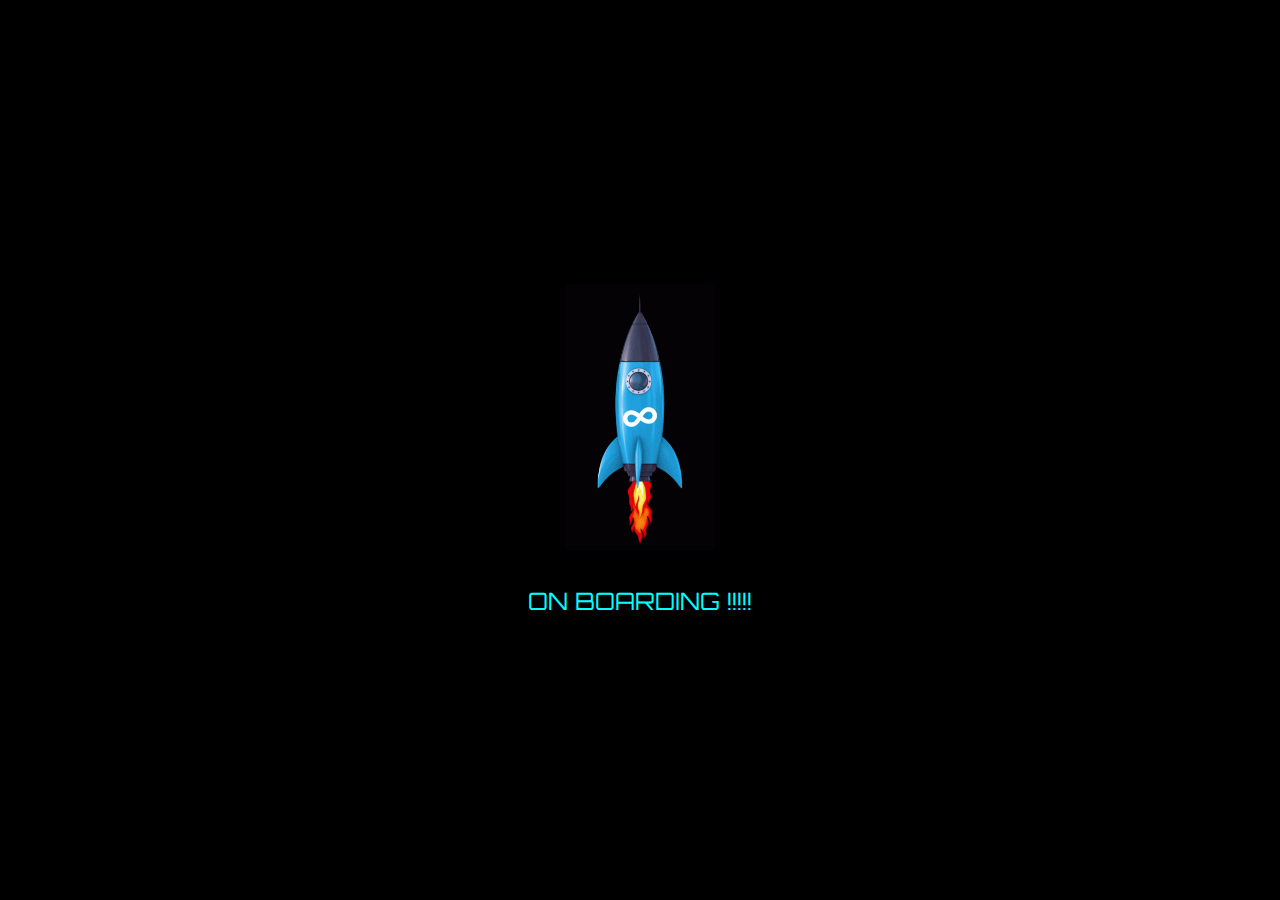
<file: index.html>
<!DOCTYPE html>
<html lang="en">
<head>
    <meta charset="UTF-8">
    <meta name="viewport" content="width=device-width, initial-scale=1.0">
    <title>ARIS</title>
    <link rel="icon" type="image/x-icon" href="sources/favicon.jpg">
    <link rel="stylesheet" href="css/main.css">

    <link href="https://fonts.googleapis.com/css2?family=Orbitron:wght@400;700&family=Space+Grotesk:wght@400;500;600&display=swap" rel="stylesheet">
</head>
    <div id="stars-container">
        <div id="stars1"></div>
        <div id="stars2"></div>
        <div id="stars3"></div>
    </div>

    <div id="splash-screen">
        <img src="sources/rock-splash.gif" alt="Loading ISRO Logo" class="splash-logo">
        <div class="loading-text">ON BOARDING !!!!!</div>
    </div>
    <div id="main-content" class="hidden">
        
        <nav class="navbar" style="z-index: 1000;">
            <div class="nav-brand">
                <img src="sources/logo.gif" alt="ISRO Logo" class="nav-logo">
                <span class="brand-text">ARIS</span>
            </div>
            <ul class="nav-links">
                <li><a href="index.html">DASHBOARD</a></li>
                <li><a href="Inventory.html">INVENTORY</a></li>
                <li><a href="waste.html">WASTE MANAGEMENT</a></li>
                <li><a href="simulation.html">SIMULATION</a></li>
                <li><a href="about.html">ABOUT</a></li>

            </ul>
            <div class="hamburger">
                <div class="line line1"></div>
                <div class="line line2"></div>
                <div class="line line3"></div>
            </div>
        </nav>
<body>
    
    <div class="index">
        <div class="col-md-12 mb-4">
            <h2>Space Station Inventory Dashboard</h2>
        </div>
    
        <!-- Quick Stats -->
        <div class="col-md-4">
            <div class="card-1">
                <div class="card-body">
                    <h3 class="card-title">Inventory Overview</h3>
                    <div id="inventoryStats">
                        Loading...
                    </div>
                </div>
            </div>
        </div>
    
        <div class="col-md-4">
            <div class="card-2">
                <div class="card-body">
                    <h3 class="card-title">Waste Items</h3>
                    <div id="wasteStats">
                        Loading...
                    </div>
                </div>
            </div>
        </div>
    
        <div class="col-md-4">
            <div class="card-3">
                <div class="card-body">
                    <h5 class="card-title">Quick Search</h5>
                    <div class="input-group">
                        <input type="text" class="form-control" id="quickSearch" placeholder="Enter Item ID...">
                        <button class="btn btn-primary" onclick="quickSearch()">Search</button>
                    </div>
                    <div id="quickSearchResults" class="mt-3"></div>
                </div>
            </div>
        </div>
    
        <!-- Recent Activity -->
        <div class="col-md-8 mt-4">
            <div class="card-4">
                <div class="card-body">
                    <h5 class="card-title">Recent Activity</h5>
                    <div id="recentActivity">
                        Loading...
                    </div>
                </div>
            </div>
        </div>
    
        <!-- Quick Actions -->
        <div class="col-md-4 mt-4">
            <div class="card-5">
                <div class="card-body">
                    <h5 class="card-title">Quick Actions</h5>
                    <div class="d-grid gap-2">
                        <a href="/inventory" class="btn btn-primary">Manage Inventory</a>
                        <a href="/waste" class="btn btn-warning">Check Waste Items</a>
                        <a href="/simulation" class="btn btn-info">Run Simulation</a>
                    </div>
                </div>
            </div>
        </div>
    </div>
    <script>
    document.addEventListener('DOMContentLoaded', () => {
        loadDashboardData();
    });
    
    async function loadDashboardData() {
        // Load inventory stats
        try {
            const response = await axios.get('/api/search');
            const inventoryStats = document.getElementById('inventoryStats');
            if (response.data) {
                const stats = response.data;
                inventoryStats.innerHTML = `
                    <p>Total Items: ${stats.totalItems || 0}</p>
                    <p>Active Items: ${stats.activeItems || 0}</p>
                `;
            }
        } catch (error) {
            console.error('Error loading inventory stats:', error);
        }
    
        // Load waste stats
        try {
            const response = await axios.get('/api/waste/identify');
            const wasteStats = document.getElementById('wasteStats');
            if (response.data && response.data.wasteItems) {
                wasteStats.innerHTML = `
                    <p>Waste Items: ${response.data.wasteItems.length}</p>
                    <button class="btn btn-sm btn-warning" onclick="window.location.href='/waste'">
                        View Details
                    </button>
                `;
            }
        } catch (error) {
            console.error('Error loading waste stats:', error);
        }
    
        // Load recent activity
        try {
            const now = new Date();
            const yesterday = new Date(now.getTime() - (24 * 60 * 60 * 1000));
            const response = await axios.get(`/api/logs?startDate=${yesterday.toISOString()}&endDate=${now.toISOString()}`);
            const recentActivity = document.getElementById('recentActivity');
            if (response.data && response.data.logs) {
                const activities = response.data.logs.slice(0, 5);
                if (activities.length === 0) {
                    recentActivity.innerHTML = '<p class="text-muted">No recent activity</p>';
                } else {
                    recentActivity.innerHTML = `
                        <div class="list-group">
                            ${activities.map(log => `
                                <div class="list-group-item">
                                    <div class="d-flex w-100 justify-content-between">
                                        <h6 class="mb-1">${log.actionType}</h6>
                                        <small>${formatDate(log.timestamp)}</small>
                                    </div>
                                    <p class="mb-1">Item: ${log.itemId}</p>
                                    <small>User: ${log.userId}</small>
                                </div>
                            `).join('')}
                        </div>
                    `;
                }
            }
        } catch (error) {
            console.error('Error loading recent activity:', error);
        }
    }
    
    function quickSearch() {
        console.log("quickSearch called");

        const searchInput = document.getElementById('quickSearch');
        const resultsDiv = document.getElementById('quickSearchResults');
        
        if (!searchInput.value) {
            resultsDiv.innerHTML = '';
            return;
        }
    
        axios.get(`/api/search?itemId=${searchInput.value}`)
            .then(response => {
                if (response.data.found) {
                    const item = response.data.item;
                    resultsDiv.innerHTML = `
                        <div class="alert alert-success">
                            <h6>${item.name}</h6>
                            <p class="mb-0">
                                Location: ${item.containerId || 'Not placed'}<br>
                                Status: ${item.isWaste ? 'Waste' : 'Active'}
                            </p>
                        </div>
                    `;
                } else {
                    resultsDiv.innerHTML = `
                        <div class="alert alert-warning">
                            Item not found
                        </div>
                    `;
                }
            })
            .catch(error => {
                resultsDiv.innerHTML = `
                    <div class="alert alert-danger">
                        Error searching for item
                    </div>
                `;
            });
    }
    </script>

    <script src="js/index.js"></script>
</body>
</html>
</file>
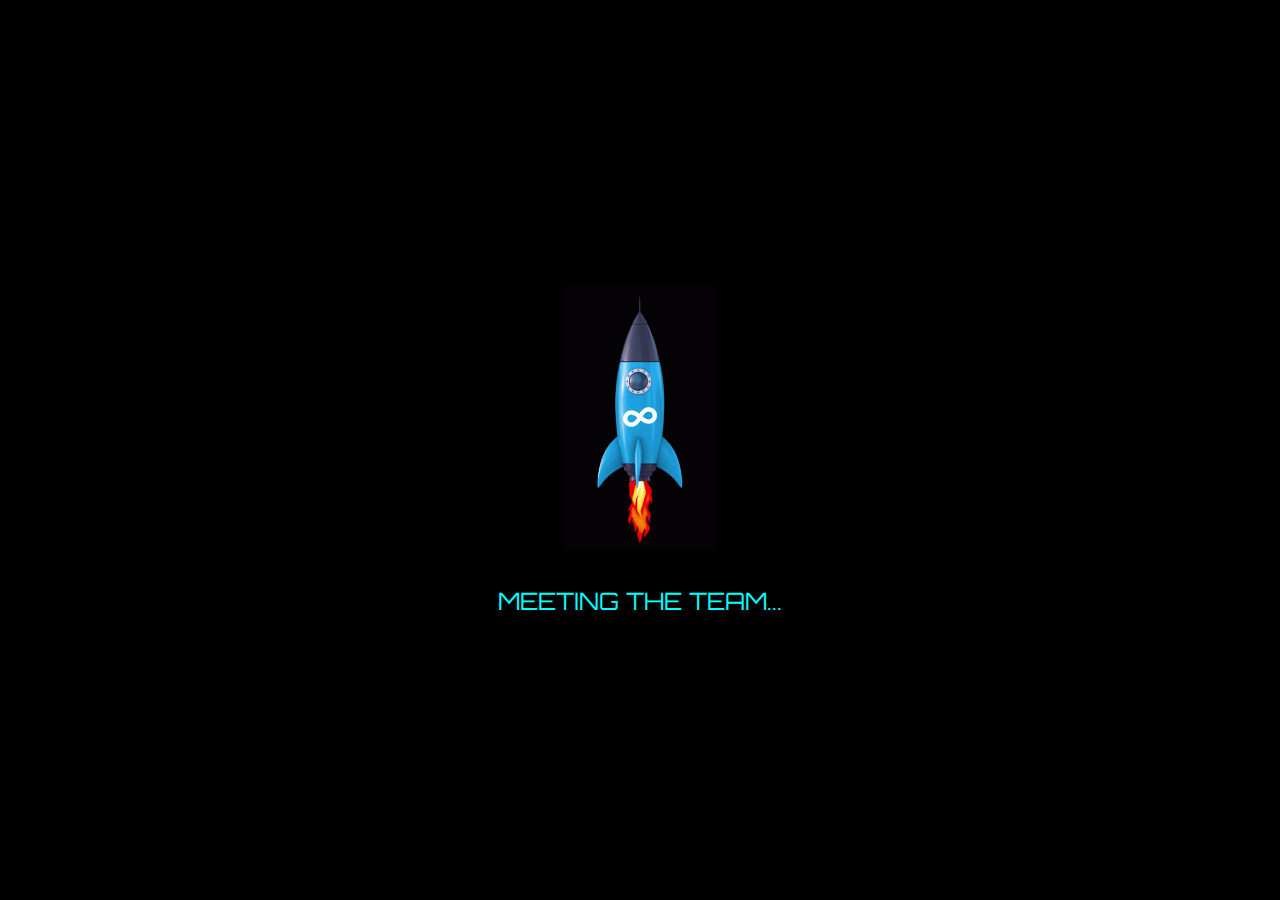
<file: about.html>
<!DOCTYPE html>
<html lang="en">
<head>
    <meta charset="UTF-8">
    <meta name="viewport" content="width=device-width, initial-scale=1.0">
    <title>isro-hack - About Us</title>
    <link rel="icon" type="image/x-icon" href="sources/favicon.jpg">
    <link rel="stylesheet" href="css/main.css">

    <link href="https://fonts.googleapis.com/css2?family=Orbitron:wght@400;700&family=Space+Grotesk:wght@400;500;600&display=swap" rel="stylesheet">
</head>

<body>

    <div id="stars-container">
        <div id="stars1"></div>
        <div id="stars2"></div>
        <div id="stars3"></div>
    </div>

    <div id="splash-screen">
        <img src="sources/rock-splash.gif" alt="Loading ISRO Logo" class="splash-logo">
        <div class="loading-text">MEETING THE TEAM...</div>
    </div>

    <nav class="navbar" style="z-index: 1000;">
        <div class="nav-brand">
            <img src="sources/logo.gif" alt="ISRO Logo" class="nav-logo">
            <span class="brand-text">ISRO-HACK</span>
        </div>
        <ul class="nav-links">
            <li><a href="index.html">DASHBOARD</a></li>
            <li><a href="Inventory.html">INVENTORY</a></li>
            <li><a href="waste.html">WASTE MANAGEMENT</a></li>
            <li><a href="simulation.html">SIMULATION</a></li>
            <li><a href="about.html">ABOUT</a></li>
        </ul>
        <div class="hamburger">
            <div class="line line1"></div>
            <div class="line line2"></div>
            <div class="line line3"></div>
        </div>
    </nav>
    <div id="main-content" class="hidden">
        <div class="heading">
            <h2>About the Team</h2>

            <!-- Team Member 1 -->
            <div class="team-member-col">
                <div class="card about-card">
                    <img src="sources/rahul.jpeg" alt="Team Member 1 Photo">
                    <h4>RAHUL CHAKRABORTY</h4>
                    <!-- Add other details if needed -->
                </div>
            </div>

            <!-- Team Member 2 -->
            <div class="team-member-col">
                <div class="card about-card">
                    <img src="sources/ankit.jpeg" alt="Team Member 2 Photo">
                    <h4>ANKIT RAI</h4>
                    <!-- Add other details if needed -->
                </div>
            </div>

            <!-- Team Member 3 -->
            <div class="team-member-col">
                <div class="card about-card">
                    <img src="sources/agnij.jpeg" alt="Team Member 3 Photo">
                    <h4>AGNIJ DUTTA</h4>
                    <!-- Add other details if needed -->
                </div>
            </div>

            <!-- Team Member 4 -->
            <div class="team-member-col">
                <div class="card about-card">
                    <img src="sources/anjalee.png" alt="Team Member 4 Photo">
                    <h4>ANJALEE CHAUDHARY</h4>
                    <!-- Add other details if needed -->
                </div>
            </div>

            <!-- Team Member 5 -->
            <div class="team-member-col">
                <div class="card about-card">
                    <img src="sources/AJEET.jpeg" alt="Team Member 5 Photo">
                    <h4>AJEET KUMAR</h4>
                    <!-- Add other details if needed -->
                </div>
            </div>

        </div>
    </div>

    <script src="js/about.js"></script>

</body>
</html>
</file>
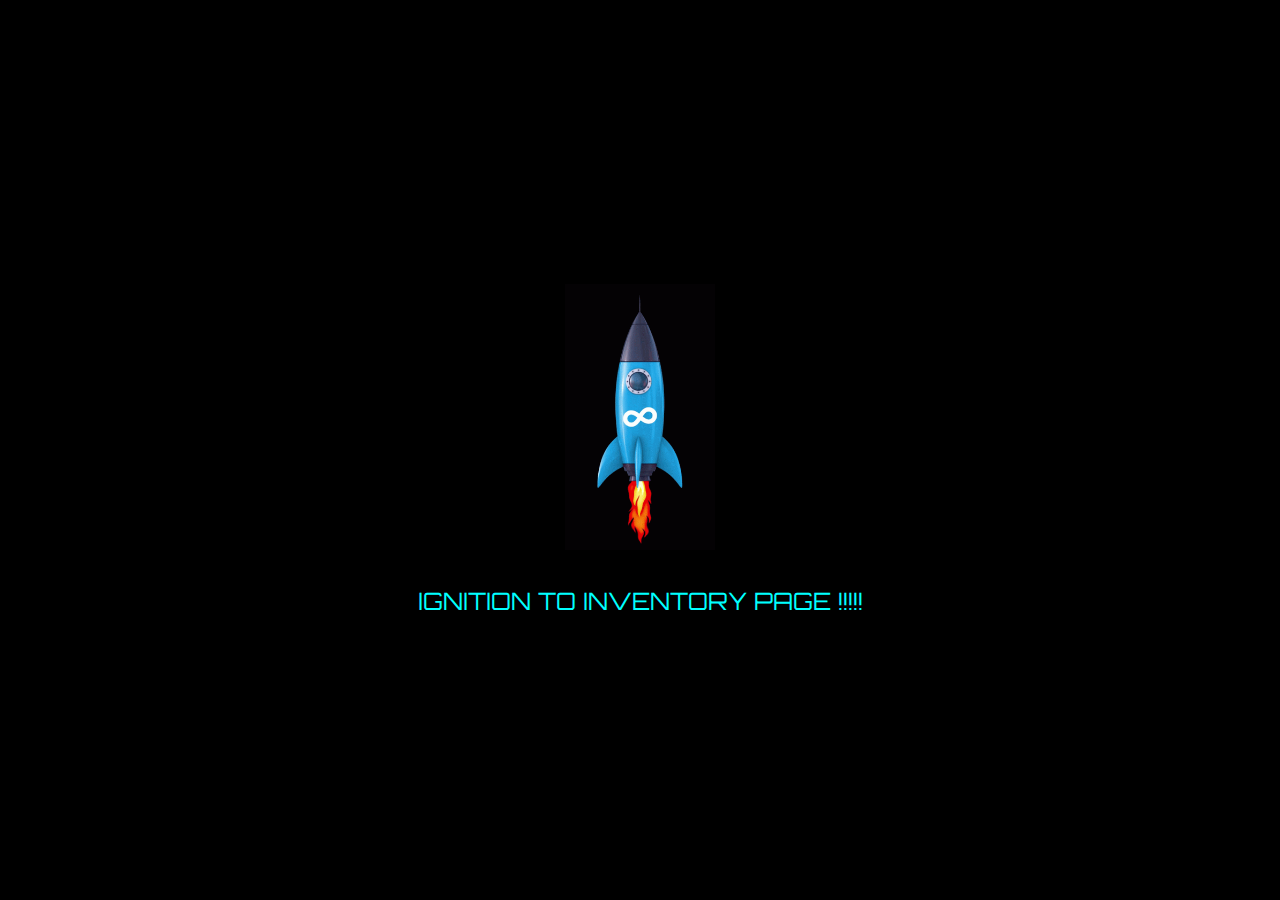
<file: Inventory.html>
<!DOCTYPE html>
<html lang="en">
<head>
    <meta charset="UTF-8">
    <meta name="viewport" content="width=device-width, initial-scale=1.0">
    <title>isro-hack</title>
    <link rel="icon" type="image/x-icon" href="sources/favicon.jpg">
    <link rel="stylesheet" href="css/inventory.css">

    <link href="https://fonts.googleapis.com/css2?family=Orbitron:wght@400;700&family=Space+Grotesk:wght@400;500;600&display=swap" rel="stylesheet">
</head>
    <div id="stars-container">
        <div id="stars1"></div>
        <div id="stars2"></div>
        <div id="stars3"></div>
    </div>

    <div id="splash-screen">
        <img src="sources/rock-splash.gif" alt="Loading ISRO Logo" class="splash-logo">
        <div class="loading-text">IGNITION TO INVENTORY PAGE !!!!!</div>
    </div>
    <div id="main-content" class="hidden">
        
        <nav class="navbar" style="z-index: 1000;">
            <div class="nav-brand">
                <img src="sources/logo.gif" alt="ISRO Logo" class="nav-logo">
                <span class="brand-text">ISRO-HACK</span>
            </div>
            <ul class="nav-links">
                <li><a href="index.html">DASHBOARD</a></li>
                <li><a href="Inventory.html">INVENTORY</a></li>
                <li><a href="waste.html">WASTE MANAGEMENT</a></li>
                <li><a href="simulation.html">SIMULATION</a></li>
                <li><a href="about.html">ABOUT</a></li>

            </ul>
            <div class="hamburger">
                <div class="line line1"></div>
                <div class="line line2"></div>
                <div class="line line3"></div>
            </div>
        </nav>

        <body>
            <div class="row">
                <div class="col-md-8">
                    <h2>Inventory Management</h2>
                    <div class="card mb-4">
                        <div class="card1">
                        <div class="card-body">
                            <h5 class="card-title">Search Inventory</h5>
                            <div class="input-group mb-3">
                                <input type="text" class="form-control" id="searchInput" placeholder="Enter Item ID..." oninput="searchHandler(this.value)">
                                <button class="btn btn-outline-secondary" type="button" onclick="searchHandler(document.getElementById('searchInput').value)">Search</button>
                            </div>
                            <div id="searchResults"></div>
                        </div>
                    </div>
                    </div>
            
                    <div class="card3">
                    <div class="card">
                        <div class="card-body">
                            <h5 class="card-title">Import Items</h5>
                            <div class="drag-drop-zone" data-endpoint="/api/import/items">
                                <p>Drag and drop your items CSV file here or click to select</p>
                                <input type="file" class="d-none" accept=".csv">
                            </div>
                        </div>
                    </div>
                </div>
                </div>

                <div class="card2">
                <div class="col-md-4">
                    <div class="card">
                        <div class="card-body">
                            <h5 class="card-title">Import Containers</h5>
                            <div class="drag-drop-zone" data-endpoint="/api/import/containers">
                                <p>Drag and drop your containers CSV file here or click to select</p>
                                <input type="file" class="d-none" accept=".csv">
                            </div>
                        </div>
                    </div>
                    </div>

                    <div class="card4">
                    <div class="card mt-4">
                        <div class="card-body">
                            <h5 class="card-title">Export Arrangement</h5>
                            <button class="btn btn-primary w-100" onclick="exportArrangement()">Export to CSV</button>
                        </div>
                    </div>
                </div>
            </div>
            </div>
            <script>
            function exportArrangement() {
                axios.get('/api/export/arrangement')
                    .then(response => {
                        // Create blob and download link
                        const blob = new Blob([response.data.content], { type: 'text/csv' });
                        const url = window.URL.createObjectURL(blob);
                        const a = document.createElement('a');
                        a.href = url;
                        a.download = 'arrangement_' + new Date().toISOString().split('T')[0] + '.csv';
                        document.body.appendChild(a);
                        a.click();
                        window.URL.revokeObjectURL(url);
                        a.remove();
                        showAlert('Arrangement exported successfully');
                    })
                    .catch(error => showAlert(error.message, 'danger'));
            }
            
            // Initialize file input click handlers
            document.querySelectorAll('.drag-drop-zone').forEach(zone => {
                const input = zone.querySelector('input[type="file"]');
                zone.addEventListener('click', () => input.click());
                input.addEventListener('change', (e) => {
                    if (e.target.files.length > 0) {
                        handleFileUpload(e.target.files[0], zone.dataset.endpoint);
                    }
                });
            });
            </script>

</body>
<script src="js/about.js"></script>
</html>
</file>
<file: css/main.css>
*,
*::before,
*::after {
    box-sizing: border-box;
}


body {
    margin: 0;
    padding: 0;
    font-family: 'Space Grotesk', sans-serif;
    background-color: #000000;
    color: #ffffff;
    overflow-x: hidden;
    overflow-y: hidden;
    position: relative; 
}

a {
    color: inherit;
    text-decoration: none;
}

ul {
    list-style: none;
    padding: 0;
    margin: 0;
}

/* Navbar Base Styles */
.navbar {
    position: fixed;
    top: 0;
    left: 0;
    width: 100%;
    display: flex;
    justify-content: flex-start;
    align-items: center;
    padding: 1rem 2.5rem;
    background: #081A26;
    backdrop-filter: blur(70px);
    box-shadow: 0 10px 20px rgba(0, 0, 0, 0.4);
    z-index: 1000;
    transition: padding 0.4s ease, background-color 0.4s ease, backdrop-filter 0.4s ease;
    position: relative;
}

.navbar.scrolled {
    padding: 0.5rem 2.5rem;
    background: rgba(10, 32, 48, 0.6);
    backdrop-filter: blur(15px);
}

/* Nav Brand */
.nav-brand {
    display: flex;
    align-items: center;
    gap: 0.8rem;
}

.nav-logo {
    height: 45px;
    transition: transform 0.4s ease;
}

.brand-text {
    font-family: 'Orbitron', sans-serif;
    font-size: 1.6rem;
    font-weight: 700;
    letter-spacing: 1px;
    color: #e0e0e0;
    transition: color 0.3s ease;
}

.nav-brand:hover .nav-logo {
    transform: rotate(360deg) scale(1.1);
}

.nav-brand:hover .brand-text {
    color: #00ffff;
}

/* Nav Links */
.nav-links {
    display: flex;
    gap: 2.5rem;
    position: absolute;
    left: 50%;
    top: 50%;
    transform: translate(-50%, -50%);
}

.nav-links li {
    opacity: 0;
    transform: translateY(-20px);
    animation: navLinkFade 0.5s ease forwards;
}

/* Stagger link animation */
.nav-links li:nth-child(1) { animation-delay: 0.2s; }
.nav-links li:nth-child(2) { animation-delay: 0.4s; }
.nav-links li:nth-child(3) { animation-delay: 0.6s; }
.nav-links li:nth-child(4) { animation-delay: 0.8s; }

.nav-links a {
    font-size: 1rem;
    font-weight: 500;
    position: relative;
    padding-bottom: 5px;
    transition: color 0.3s ease;
}

.nav-links a::after {
    content: '';
    position: absolute;
    bottom: 0;
    left: 0;
    width: 0;
    height: 2px;
    background: linear-gradient(90deg, #00ffff, #00aaff);
    transition: width 0.4s cubic-bezier(0.25, 0.8, 0.25, 1);
}

.nav-links a:hover {
    color: #00ffff;
}

.nav-links a:hover::after {
    width: 100%;
}

/* Hamburger Menu */
.hamburger {
    display: none;
    cursor: pointer;
}

.hamburger .line {
    width: 28px;
    height: 3px;
    background-color: #ffffff;
    margin: 6px 0;
    border-radius: 2px;
    transition: all 0.4s cubic-bezier(0.68, -0.55, 0.27, 1.55); /* Elastic transition */
}


.hamburger.active .line1 {
    transform: rotate(-45deg) translate(-7px, 7px);
}

.hamburger.active .line2 {
    opacity: 0;
}

.hamburger.active .line3 {
    transform: rotate(45deg) translate(-7px, -7px);
}


@keyframes navLinkFade {
    from {
        opacity: 0;
        transform: translateY(-20px);
    }
    to {
        opacity: 1;
        transform: translateY(0);
    }
}


@media (max-width: 992px) {
    .nav-links {
        position: fixed;
        left: auto;
        top: 0;
        transform: none;
        right: -100%;
        height: 100vh;
        width: 60%;
        max-width: 300px;
        background: linear-gradient(to bottom, rgba(7, 27, 38, 0.98), rgba(10, 32, 48, 0.98));
        backdrop-filter: blur(100px);
        flex-direction: column;
        align-items: center;
        justify-content: center;
        gap: 3rem;
        transition: right 0.5s cubic-bezier(0.77, 0, 0.18, 1);
        box-shadow: -5px 0 15px rgba(0,0,0,0.3);
    }

    .nav-links.active {
        right: 0; 
    }

    .nav-links.active li {
        opacity: 0;
        transform: translateX(30px);
        animation: mobileNavLinkFade 0.5s ease forwards;
    }

    .nav-links.active li:nth-child(1) { animation-delay: 0.25s; }
    .nav-links.active li:nth-child(2) { animation-delay: 0.35s; }
    .nav-links.active li:nth-child(3) { animation-delay: 0.45s; }
    .nav-links.active li:nth-child(4) { animation-delay: 0.55s; }


    .nav-links a {
        font-size: 1.3rem;
    }

    .hamburger {
        display: block;
        z-index: 1001;
        margin-left: auto;
    }


    .navbar,
    .navbar.scrolled {
        padding: 0.8rem 1.5rem;
    }

    .nav-logo {
        height: 40px;
    }
    .brand-text {
        font-size: 1.4rem;
    }
}

@keyframes mobileNavLinkFade {
    from {
        opacity: 0;
        transform: translateX(30px);
    }
    to {
        opacity: 1;
        transform: translateX(0);
    }
}


.hidden {
    display: none;
    opacity: 0;
}


#splash-screen {
    position: fixed;
    top: 0;
    left: 0;
    width: 100%;
    height: 100%;
    background: #000000; 
    display: flex;
    flex-direction: column;
    justify-content: center;
    align-items: center;
    z-index: 9999;
    transition: opacity 0.8s ease-out, visibility 0.8s ease-out;
    opacity: 1;
    visibility: visible;
}

#splash-screen.fade-out {
    opacity: 0;
    visibility: hidden;
}

.splash-logo {
    width: 150px; 
    height: auto;
    margin-bottom: 20px;
    animation: pulse 2s infinite ease-in-out;
}

.loading-text {
    font-family: 'Orbitron', sans-serif;
    font-size: 1.5rem;
    color: #00ffff;
    margin-top: 1rem;
}

#main-content {
    opacity: 0;
    transition: opacity 0.8s ease-in;
}

#main-content.visible {
    opacity: 1;
    display: block; 
}


@keyframes pulse {
    0% {
        transform: scale(1);
    }
    50% {
        transform: scale(1.1);
    }
    100% {
        transform: scale(1);
    }
}


#stars-container {
    position: fixed;
    top: 0;
    left: 0;
    right: 0;
    bottom: 0;
    width: 100%;
    height: 100%;
    display: block;
    background: transparent;
    z-index: -1; 
    overflow: hidden; 
}


#stars1, #stars2, #stars3 {
    position: absolute;
    top: 0;
    left: 0;
    right: 0;
    bottom: 0;
    width: 100%;
    height: 100%;
    display: block;
    background-repeat: repeat;
    background-position: 0 0;
}


#stars1 {
    background-image: radial-gradient(1px 1px at 20px 30px, #eee, rgba(0,0,0,0)),
    radial-gradient(1px 1px at 40px 70px, #fff, rgba(0,0,0,0)),
    radial-gradient(1px 1px at 90px 40px, #fff, rgba(0,0,0,0)),
    radial-gradient(1px 1px at 130px 80px, #eee, rgba(0,0,0,0)),
    radial-gradient(1px 1px at 160px 120px, #ddd, rgba(0,0,0,0));
    background-size: 200px 200px;
    animation: animStar 300s linear infinite;
}


#stars2 {
    background-image: radial-gradient(2px 2px at 50px 100px, #fff, rgba(0,0,0,0)),
    radial-gradient(2px 2px at 110px 150px, #eee, rgba(0,0,0,0)),
    radial-gradient(2px 2px at 180px 90px, #fff, rgba(0,0,0,0));
    background-size: 250px 250px;
    animation: animStar 200s linear infinite;
}


#stars3 {
    background-image: radial-gradient(3px 3px at 100px 200px, #fff, rgba(0,0,0,0)),
    radial-gradient(3px 3px at 220px 100px, #ddd, rgba(0,0,0,0));
    background-size: 300px 300px;
    animation: animStar 500s linear infinite;
}

@keyframes animStar {
    from {
    background-position: 0 0;
    }
    to {
    background-position: 0 -10000px;
    }
} 


/*index page*/

.index {
    display: grid;                     
    grid-template-columns: repeat(3, 1fr); 
    gap: 1.5rem;                       
    padding: 1.5rem;                   
    align-items: stretch;             
}

.index h2 {
    grid-column: 1 / -1; 
    text-align: center;  
    margin: 0 0 1.5rem 0; 
    padding: 0;
}


.index > h2:first-child { 
    grid-row: 1;
    grid-column: 1 / -1; 
    text-align: center;
    margin: 0 0 1.5rem 0;
}

.index > .index-card:nth-child(4) {
    grid-row: 2;          
    grid-column: 1 / -1; 
    min-width: 0;
}


.index > .index-card:nth-child(2) {
    grid-row: 3;          
    grid-column: 1 / 2;   
    min-width: 0;
}

.index > .index-card:nth-child(3) {
    grid-row: 3;        
    grid-column: 2 / 3;  
    min-width: 0;

}

.index > .index-card2:nth-child(5) {
    grid-row: 4;           
    grid-column: 1 / 3;    
    min-width: 0;
}
.index > .index-card:nth-child(6) {
    grid-row: 4;           /* Place on row 4 */
    grid-column: 3 / 4;    /* Place in column 3 */
    min-width: 0;
}


.index-card, .index-card2 {
    min-width: 0; 
}


.card-1, .card-2, .card-3, .card-4, .card-5 {
    background: rgba(15, 32, 43, 0.7);
    border: 1px solid rgba(0, 191, 255, 0.3);
    border-radius: 10px;
    padding: 1.5rem;
    box-shadow: 0 5px 15px rgba(0, 0, 0, 0.3);
    backdrop-filter: blur(5px);
    color: #e0e0e0;
    display: flex;
    flex-direction: column;
    width: 100%;
    height: 100%;
}

.card-1 h3, .card-2 h3, .card-3 h5, .card-4 h5, .card-5 h5 {
    font-family: 'Orbitron', sans-serif;
    color: #00ffff; 
    margin-top: 0;
    margin-bottom: 1rem;
    border-bottom: 1px solid rgba(0, 191, 255, 0.2);
    padding-bottom: 0.5rem;
}

.card-5 .btn {
    padding: 0.75rem 1.5rem;
    text-align: center;
    display: block; 
    width: 100%;   
    background: linear-gradient(145deg, rgba(8, 26, 38, 0.8), rgba(15, 32, 43, 0.9));
    color: #e0e0e0;
    border: 1px solid rgba(0, 191, 255, 0.4);
    border-radius: 6px;
    font-family: 'Orbitron', sans-serif; 
    font-size: 0.9rem;
    font-weight: 500;
    letter-spacing: 0.5px;
    text-transform: uppercase;
    cursor: pointer;
    box-shadow: 0 3px 6px rgba(0, 0, 0, 0.3), inset 0 1px 1px rgba(255, 255, 255, 0.05);
    transition: transform 0.2s ease-out, box-shadow 0.2s ease-out, background 0.3s ease, border-color 0.3s ease, color 0.3s ease;
    will-change: transform, box-shadow, background, border-color; 
}


.card-5 .btn:hover {
    background: linear-gradient(145deg, rgba(10, 32, 48, 0.9), rgba(20, 45, 60, 0.95)); 
    color: #ffffff; 
    border-color: rgba(0, 220, 255, 0.7);
    transform: scale(1.03); 
    box-shadow: 0 6px 12px rgba(0, 191, 255, 0.2), inset 0 1px 2px rgba(255, 255, 255, 0.1); 
}

/* Active/Click effect */
.card-5 .btn:active {
    transform: scale(0.99); 
    background: linear-gradient(145deg, rgba(5, 20, 30, 0.9), rgba(10, 25, 35, 0.95)); 
    box-shadow: 0 2px 4px rgba(0, 0, 0, 0.3), inset 0 2px 3px rgba(0, 0, 0, 0.2); 
    border-color: rgba(0, 150, 200, 0.6); 
    color: #c0c0c0;
}


.btn {
    cursor: pointer;
}

/* --- Card 3 Search Input Styling & Animation --- */

.card-3 .input-group {
    display: flex; /* Ensure input and button align */
    border: 1px solid rgba(0, 191, 255, 0.3); /* Add a border around the group */
    border-radius: 6px; /* Match button radius */
    background-color: rgba(8, 26, 38, 0.5); /* Dark theme background */
    transition: border-color 0.3s ease, box-shadow 0.3s ease; /* Transition for focus effect */
    overflow: hidden; /* Keep button contained within rounded border */
}

/* Style the input field */
.card-3 #quickSearch {
    flex-grow: 1; /* Allow input to take available space */
    background-color: transparent; /* Inherit group background */
    border: none; /* Remove default input border */
    padding: 0.75rem 1rem;
    color: #e0e0e0; /* Light text */
    font-family: 'Space Grotesk', sans-serif; /* Match theme font */
    font-size: 0.95rem;
    outline: none; /* Remove default focus outline */
    min-width: 0; /* Prevent overflow issues in flex */
}

/* Placeholder text styling */
.card-3 #quickSearch::placeholder {
    color: rgba(224, 224, 224, 0.5); /* Lighter placeholder */
    opacity: 1; /* Ensure visibility */
}

/* Focus effect for the whole input group */
.card-3 .input-group:focus-within {
    border-color: rgba(0, 220, 255, 0.7); /* Brighter cyan border on focus */
    box-shadow: 0 0 8px rgba(0, 191, 255, 0.3); /* Add cyan glow */
}

/* Style the search button */
.card-3 .input-group .btn {
    /* Reset Bootstrap button styles if necessary */
    border-radius: 0; /* Remove individual button radius */
    border: none; /* Remove button border */
    border-left: 1px solid rgba(0, 191, 255, 0.3); /* Separator line */

    /* Apply theme styles (similar to Card 5 buttons) */
    background: linear-gradient(145deg, rgba(10, 32, 48, 0.9), rgba(20, 45, 60, 0.95));
    color: #e0e0e0;
    padding: 0.75rem 1.2rem;
    font-family: 'Orbitron', sans-serif;
    font-size: 0.9rem;
    text-transform: uppercase;
    cursor: pointer;
    transition: transform 0.2s ease-out, box-shadow 0.2s ease-out, background 0.3s ease, filter 0.3s ease;
}

/* Hover effect for search button */
.card-3 .input-group .btn:hover {
    background: linear-gradient(145deg, rgba(15, 40, 58, 0.95), rgba(25, 55, 70, 1)); /* Slightly lighter */
    color: #ffffff;
    transform: scale(1.03); /* Enlarge slightly */
    filter: brightness(1.1); /* Brighten slightly */
    z-index: 2; /* Ensure hover effect is above input */
    position: relative; /* Needed for z-index */
}

/* Active/Click effect for search button */
.card-3 .input-group .btn:active {
    transform: scale(0.98); /* Shrink slightly */
    background: linear-gradient(145deg, rgba(5, 20, 30, 0.9), rgba(10, 25, 35, 0.95));
    filter: brightness(0.9);
}

/* Search Results Area Styling */
#quickSearchResults {
    margin-top: 1rem; /* Ensure consistent margin */
    min-height: 50px; /* Give it some space even when empty */
    /* Add more styling as needed */
    font-size: 0.9rem;
}
#quickSearchResults .alert { /* Style the result messages */
    border-radius: 4px;
    padding: 0.75rem 1rem;
    margin-bottom: 0; /* Remove bottom margin if only one result shown */
}
#quickSearchResults .alert-success {
    background-color: rgba(0, 255, 127, 0.15); /* Spring green-ish tint */
    border: 1px solid rgba(0, 255, 127, 0.4);
    color: #90ee90; /* Light green text */
}
#quickSearchResults .alert-warning {
    background-color: rgba(255, 165, 0, 0.15); /* Orange tint */
    border: 1px solid rgba(255, 165, 0, 0.4);
    color: #ffa500; /* Orange text */
}
#quickSearchResults .alert-danger {
    background-color: rgba(255, 69, 0, 0.15); /* Red tint */
    border: 1px solid rgba(255, 69, 0, 0.4);
    color: #ff4500; /* Red-orange text */
}






/* inventory page*/


.inventory {
    display: grid;
    grid-template-columns: repeat(3, 1fr);
    gap: 2rem;
    padding: 2rem;
    align-items: stretch;
}

.inventory h2 {
    grid-column: 1 / -1;
    text-align: center;
    margin: 0 0 1.5rem 0;
    padding: 0;
}

.inventory > h2:first-child { 
    grid-row: 1;
    grid-column: 1 / -1;
    text-align: center;
    margin: 0 0 1.5rem 0;
}

.inventory > .col-md-4:nth-child(4) {
    grid-row: 2;          
    grid-column: 1 / -1; 
    min-width: 0;
}

.inventory > .col-md-4:nth-child(2) {
    grid-row: 3;          
    grid-column: 1 / 2;   
    min-width: 0;
}

.inventory > .col-md-4:nth-child(3) {
    grid-row: 3;        
    grid-column: 2 / 3;  
    min-width: 0;
}

.inventory > .col-md-8:nth-child(5) {
    grid-row: 4;           
    grid-column: 1 / 3;    
    min-width: 0;
}
.inventory > .col-md-4:nth-child(6) {
    grid-row: 4;           
    grid-column: 3 / 4;    
    min-width: 0;
}

.col-md-4, .col-md-8 {
    min-width: 0; 
}
*/

/* Card Styles (Adapted from index.css) - Applied to existing .card class */
.card {
    background: rgba(15, 32, 43, 0.7); 
    border: 1px solid rgba(0, 191, 255, 0.3); 
    border-radius: 10px;
    padding: 1.5rem; /* Ensure consistent padding */
    box-shadow: 0 5px 15px rgba(0, 0, 0, 0.3);
    backdrop-filter: blur(5px);
    color: #e0e0e0;
    display: flex; /* Maintain flex if needed, or adjust */
    flex-direction: column;
    width: 100%; /* Ensure card takes full width of its container */
    height: 100%; /* Ensure card takes full height if container allows */
    margin-bottom: 1rem; /* Add some margin between cards if needed */
}

/* Style card titles used in inventory.html */
.card .card-title {
    font-family: 'Orbitron', sans-serif;
    color: #00ffff; 
    margin-top: 0;
    margin-bottom: 1rem;
    border-bottom: 1px solid rgba(0, 191, 255, 0.2);
    padding-bottom: 0.5rem;
    font-size: 1.1rem; /* Adjusted size maybe */
}

/* Commenting out specific card-3/card-5 button/input styles for now */
/* If specific button or input styling is needed, uncomment and adapt selectors */
/*
.card-5 .btn { ... }
.card-5 .btn:hover { ... }
.card-5 .btn:active { ... }
.card-5 .btn.btn-primary { ... }
.card-5 .btn.btn-warning { ... }
.card-5 .btn.btn-info { ... }
.btn { ... }
.card-3 .input-group { ... }
.card-3 #quickSearch { ... }
.card-3 #quickSearch::placeholder { ... }
.card-3 .input-group:focus-within { ... }
.card-3 .input-group .btn { ... }
.card-3 .input-group .btn:hover { ... }
.card-3 .input-group .btn:active { ... }
#quickSearchResults { ... }
#quickSearchResults .alert { ... }
#quickSearchResults .alert-success { ... }
#quickSearchResults .alert-warning { ... }
#quickSearchResults .alert-danger { ... }
*/

/* Ensure the existing styles for card1, card2 etc. don't conflict */
/* Or remove them if the generic .card style is sufficient */

/* Example: If card1 needs a specific tweak */
.card1 {
  /* Add specific overrides for card1 here if necessary */
}

/* Card Styles (from index.css) */
.card-1, .card-2, .card-3, .card-4, .card-5 {
    background: rgba(15, 32, 43, 0.7);
    border: 1px solid rgba(0, 191, 255, 0.3);
    border-radius: 10px;
    padding: 1.5rem;
    box-shadow: 0 5px 15px rgba(0, 0, 0, 0.3);
    backdrop-filter: blur(5px);
    color: #e0e0e0;
    display: flex;
    flex-direction: column;
    width: 100%;
    height: 100%;
}

.card-1 h3, .card-2 h3, .card-3 h5, .card-4 h5, .card-5 h5 {
    font-family: 'Orbitron', sans-serif;
    color: #00ffff; 
    margin-top: 0;
    margin-bottom: 1rem;
    border-bottom: 1px solid rgba(0, 191, 255, 0.2);
    padding-bottom: 0.5rem;
}

.card-5 .btn {
    padding: 0.75rem 1.5rem;
    text-align: center;
    display: block; 
    width: 100%;   
    background: linear-gradient(145deg, rgba(8, 26, 38, 0.8), rgba(15, 32, 43, 0.9));
    color: #e0e0e0;
    border: 1px solid rgba(0, 191, 255, 0.4);
    border-radius: 6px;
    font-family: 'Orbitron', sans-serif; 
    font-size: 0.9rem;
    font-weight: 500;
    letter-spacing: 0.5px;
    text-transform: uppercase;
    cursor: pointer;
    box-shadow: 0 3px 6px rgba(0, 0, 0, 0.3), inset 0 1px 1px rgba(255, 255, 255, 0.05);
    transition: transform 0.2s ease-out, box-shadow 0.2s ease-out, background 0.3s ease, border-color 0.3s ease, color 0.3s ease;
    will-change: transform, box-shadow, background, border-color; 
}


.card-5 .btn:hover {
    background: linear-gradient(145deg, rgba(10, 32, 48, 0.9), rgba(20, 45, 60, 0.95)); 
    color: #ffffff; 
    border-color: rgba(0, 220, 255, 0.7);
    transform: scale(1.03); 
    box-shadow: 0 6px 12px rgba(0, 191, 255, 0.2), inset 0 1px 2px rgba(255, 255, 255, 0.1); 
}

/* Active/Click effect */
.card-5 .btn:active {
    transform: scale(0.99); 
    background: linear-gradient(145deg, rgba(5, 20, 30, 0.9), rgba(10, 25, 35, 0.95)); 
    box-shadow: 0 2px 4px rgba(0, 0, 0, 0.3), inset 0 2px 3px rgba(0, 0, 0, 0.2); 
    border-color: rgba(0, 150, 200, 0.6); 
    color: #c0c0c0;
}


/* These might be needed if the default .btn-primary etc. interfere too much */
.card-5 .btn.btn-primary { /* Example for Manage Inventory */
   /* You could override specific bootstrap background/border here if needed, */
   /* but the rules above should take precedence due to specificity (.card-5 .btn) */
}
.card-5 .btn.btn-warning { /* Example for Check Waste Items */
   /* Specific overrides for warning button */
}
.card-5 .btn.btn-info { /* Example for Run Simulation */
   /* Specific overrides for info button */
}


/* --- Make sure general .btn styles don't conflict --- */
/* If you have general .btn styles, ensure they don't override */
/* the transition property added above */
.btn {
    /* ... other btn styles like padding, border-radius, etc. ... */
    cursor: pointer;
    /* Ensure transitions defined elsewhere don't interfere,
        or consolidate transitions here and remove from .card-5 .btn */
}

/* --- Card 3 Search Input Styling & Animation --- */

.card-3 .input-group {
    display: flex; /* Ensure input and button align */
    border: 1px solid rgba(0, 191, 255, 0.3); /* Add a border around the group */
    border-radius: 6px; /* Match button radius */
    background-color: rgba(8, 26, 38, 0.5); /* Dark theme background */
    transition: border-color 0.3s ease, box-shadow 0.3s ease; /* Transition for focus effect */
    overflow: hidden; /* Keep button contained within rounded border */
}

/* Style the input field */
.card-3 #quickSearch {
    flex-grow: 1; /* Allow input to take available space */
    background-color: transparent; /* Inherit group background */
    border: none; /* Remove default input border */
    padding: 0.75rem 1rem;
    color: #e0e0e0; /* Light text */
    font-family: 'Space Grotesk', sans-serif; /* Match theme font */
    font-size: 0.95rem;
    outline: none; /* Remove default focus outline */
    min-width: 0; /* Prevent overflow issues in flex */
}

/* Placeholder text styling */
.card-3 #quickSearch::placeholder {
    color: rgba(224, 224, 224, 0.5); /* Lighter placeholder */
    opacity: 1; /* Ensure visibility */
}

/* Focus effect for the whole input group */
.card-3 .input-group:focus-within {
    border-color: rgba(0, 220, 255, 0.7); /* Brighter cyan border on focus */
    box-shadow: 0 0 8px rgba(0, 191, 255, 0.3); /* Add cyan glow */
}

/* Style the search button */
.card-3 .input-group .btn {
    /* Reset Bootstrap button styles if necessary */
    border-radius: 0; /* Remove individual button radius */
    border: none; /* Remove button border */
    border-left: 1px solid rgba(0, 191, 255, 0.3); /* Separator line */

    /* Apply theme styles (similar to Card 5 buttons) */
    background: linear-gradient(145deg, rgba(10, 32, 48, 0.9), rgba(20, 45, 60, 0.95));
    color: #e0e0e0;
    padding: 0.75rem 1.2rem;
    font-family: 'Orbitron', sans-serif;
    font-size: 0.9rem;
    text-transform: uppercase;
    cursor: pointer;
    transition: transform 0.2s ease-out, box-shadow 0.2s ease-out, background 0.3s ease, filter 0.3s ease;
}

/* Hover effect for search button */
.card-3 .input-group .btn:hover {
    background: linear-gradient(145deg, rgba(15, 40, 58, 0.95), rgba(25, 55, 70, 1)); /* Slightly lighter */
    color: #ffffff;
    transform: scale(1.03); /* Enlarge slightly */
    filter: brightness(1.1); /* Brighten slightly */
    z-index: 2; /* Ensure hover effect is above input */
    position: relative; /* Needed for z-index */
}

/* Active/Click effect for search button */
.card-3 .input-group .btn:active {
    transform: scale(0.98); /* Shrink slightly */
    background: linear-gradient(145deg, rgba(5, 20, 30, 0.9), rgba(10, 25, 35, 0.95));
    filter: brightness(0.9);
}

/* Search Results Area Styling */
#quickSearchResults {
    margin-top: 1rem; /* Ensure consistent margin */
    min-height: 50px; /* Give it some space even when empty */
    /* Add more styling as needed */
    font-size: 0.9rem;
}
#quickSearchResults .alert { /* Style the result messages */
    border-radius: 4px;
    padding: 0.75rem 1rem;
    margin-bottom: 0; /* Remove bottom margin if only one result shown */
}
#quickSearchResults .alert-success {
    background-color: rgba(0, 255, 127, 0.15); /* Spring green-ish tint */
    border: 1px solid rgba(0, 255, 127, 0.4);
    color: #90ee90; /* Light green text */
}
#quickSearchResults .alert-warning {
    background-color: rgba(255, 165, 0, 0.15); /* Orange tint */
    border: 1px solid rgba(255, 165, 0, 0.4);
    color: #ffa500; /* Orange text */
}
#quickSearchResults .alert-danger {
    background-color: rgba(255, 69, 0, 0.15); /* Red tint */
    border: 1px solid rgba(255, 69, 0, 0.4);
    color: #ff4500; /* Red-orange text */
}

/* Add flex display to the main row */
.row {
    display: flex;       /* Arrange direct children horizontally */
    flex-wrap: wrap;     /* Allow items to wrap to next line if needed */
    padding: 1rem;       /* Add some padding around the row */
    gap: 1rem;           /* Add gap between flex items */
}

/* Adjustments for columns within the flex row */
.col-md-8,
.col-md-4 { 
    flex-grow: 1; /* Allow columns to grow */
    /* Maybe set a basis or max-width if needed */
     min-width: 250px; /* Prevent items from becoming too small */
}

/* === Specific Card Adjustments for inventory.html === */

/* Reduce height of the first card (Search Inventory) in the left column */
.col-md-8 > .card.mb-4 {
    height: auto; /* Override the generic height: 100% */
    /* Optionally add a max-height if auto is too small/large */
    /* max-height: 50vh; */ 
}

/* === Button Styling === */

/* General Button style within cards */
.card .btn {
    padding: 0.75rem 1.5rem;
    text-align: center;
    display: inline-block; /* Changed from block */
    width: auto; /* Changed from 100% */
    background: linear-gradient(145deg, rgba(8, 26, 38, 0.8), rgba(15, 32, 43, 0.9));
    color: #e0e0e0;
    border: 1px solid rgba(0, 191, 255, 0.4);
    border-radius: 6px;
    font-family: 'Orbitron', sans-serif; 
    font-size: 0.9rem;
    font-weight: 500;
    letter-spacing: 0.5px;
    text-transform: uppercase;
    cursor: pointer;
    box-shadow: 0 3px 6px rgba(0, 0, 0, 0.3), inset 0 1px 1px rgba(255, 255, 255, 0.05);
    transition: transform 0.2s ease-out, box-shadow 0.2s ease-out, background 0.3s ease, border-color 0.3s ease, color 0.3s ease;
    will-change: transform, box-shadow, background, border-color;
    margin: 0.25rem; /* Add slight margin */
}

.card .btn:hover {
    background: linear-gradient(145deg, rgba(10, 32, 48, 0.9), rgba(20, 45, 60, 0.95)); 
    color: #ffffff; 
    border-color: rgba(0, 220, 255, 0.7);
    transform: scale(1.03); 
    box-shadow: 0 6px 12px rgba(0, 191, 255, 0.2), inset 0 1px 2px rgba(255, 255, 255, 0.1); 
}

.card .btn:active {
    transform: scale(0.99); 
    background: linear-gradient(145deg, rgba(5, 20, 30, 0.9), rgba(10, 25, 35, 0.95)); 
    box-shadow: 0 2px 4px rgba(0, 0, 0, 0.3), inset 0 2px 3px rgba(0, 0, 0, 0.2); 
    border-color: rgba(0, 150, 200, 0.6); 
    color: #c0c0c0;
}

/* Specific overrides for buttons if needed (like the full width export button) */
.card4 .btn.w-100 { /* Target the export button */
    display: block;
    width: 100%;
}

/* Styling for the search input group and its button */
.card .input-group {
    display: flex;
    border: 1px solid rgba(0, 191, 255, 0.3);
    border-radius: 6px;
    background-color: rgba(8, 26, 38, 0.5);
    transition: border-color 0.3s ease, box-shadow 0.3s ease;
    overflow: hidden;
    margin-bottom: 1rem; /* Ensure spacing */
}

.card .input-group .form-control { /* Style the input */
    flex-grow: 1;
    background-color: transparent;
    border: none;
    padding: 0.75rem 1rem;
    color: #e0e0e0;
    font-family: 'Space Grotesk', sans-serif;
    font-size: 0.95rem;
    outline: none;
    min-width: 0;
}
.card .input-group .form-control::placeholder {
    color: rgba(224, 224, 224, 0.5);
    opacity: 1;
}

.card .input-group:focus-within {
    border-color: rgba(0, 220, 255, 0.7);
    box-shadow: 0 0 8px rgba(0, 191, 255, 0.3);
}

.card .input-group .btn {
    border-radius: 0; /* Remove radius for button inside group */
    border: none;
    border-left: 1px solid rgba(0, 191, 255, 0.3);
    /* Inherits general .card .btn styles, no need to repeat hover/active unless different */
    margin: 0; /* Remove margin for button inside group */
}

/* === Drag and Drop Area Styling === */

.drag-drop-zone {
    border: 2px dashed rgba(0, 191, 255, 0.5);
    border-radius: 8px;
    padding: 2rem 1rem;
    text-align: center;
    background-color: rgba(8, 26, 38, 0.3);
    color: rgba(224, 224, 224, 0.7);
    cursor: pointer;
    transition: background-color 0.3s ease, border-color 0.3s ease, transform 0.2s ease-out;
}

.drag-drop-zone p {
    margin: 0;
    font-size: 0.9rem;
    pointer-events: none; /* Prevent text from interfering with clicks */
}

.drag-drop-zone:hover {
    background-color: rgba(15, 32, 43, 0.5); 
    border-color: rgba(0, 220, 255, 0.8);
    transform: scale(1.02); /* Slight grow effect */
    color: #ffffff;
}

/* Basic active state simulation */
.drag-drop-zone:active {
    background-color: rgba(20, 45, 60, 0.6);
    border-color: #00ffff;
    transform: scale(0.99);
} 






/* waste page*/

*,
*::before,
*::after {
  box-sizing: border-box;
}

/* General Styles */
body {
    margin: 0;
    padding: 0;
    font-family: 'Space Grotesk', sans-serif;
    background-color: #000000;
    color: #ffffff;
    overflow-x: hidden; /* Prevent horizontal scroll */
    overflow-y: hidden; /* Re-enable scrolling via JS after splash */
    position: relative; /* Needed for z-index stacking */
}

a {
    color: inherit;
    text-decoration: none;
}

ul {
    list-style: none;
    padding: 0;
    margin: 0;
}

/* Navbar Base Styles */
.navbar {
    position: fixed;
    top: 0;
    left: 0;
    width: 100%;
    display: flex;
    justify-content: flex-start;
    align-items: center;
    padding: 1rem 2.5rem;
    background: #081A26;
    backdrop-filter: blur(70px);
    box-shadow: 0 10px 20px rgba(0, 0, 0, 0.4);
    z-index: 1000;
    transition: padding 0.4s ease, background-color 0.4s ease, backdrop-filter 0.4s ease;
    position: relative;
}

.navbar.scrolled {
    padding: 0.5rem 2.5rem;
    background: rgba(10, 32, 48, 0.6);
    backdrop-filter: blur(15px);
}

/* Nav Brand */
.nav-brand {
    display: flex;
    align-items: center;
    gap: 0.8rem;
}

.nav-logo {
    height: 45px;
    transition: transform 0.4s ease;
}

.brand-text {
    font-family: 'Orbitron', sans-serif;
    font-size: 1.6rem;
    font-weight: 700;
    letter-spacing: 1px;
    color: #e0e0e0;
    transition: color 0.3s ease;
}

.nav-brand:hover .nav-logo {
    transform: rotate(360deg) scale(1.1);
}

.nav-brand:hover .brand-text {
    color: #00ffff;
}

/* Nav Links */
.nav-links {
    display: flex;
    gap: 2.5rem;
    position: absolute;
    left: 50%;
    top: 50%;
    transform: translate(-50%, -50%);
}

.nav-links li {
    opacity: 0;
    transform: translateY(-20px);
    animation: navLinkFade 0.5s ease forwards;
}

/* Stagger link animation */
.nav-links li:nth-child(1) { animation-delay: 0.2s; }
.nav-links li:nth-child(2) { animation-delay: 0.4s; }
.nav-links li:nth-child(3) { animation-delay: 0.6s; }
.nav-links li:nth-child(4) { animation-delay: 0.8s; }

.nav-links a {
    font-size: 1rem;
    font-weight: 500;
    position: relative;
    padding-bottom: 5px;
    transition: color 0.3s ease;
}

.nav-links a::after {
    content: '';
    position: absolute;
    bottom: 0;
    left: 0;
    width: 0;
    height: 2px;
    background: linear-gradient(90deg, #00ffff, #00aaff);
    transition: width 0.4s cubic-bezier(0.25, 0.8, 0.25, 1);
}

.nav-links a:hover {
    color: #00ffff;
}

.nav-links a:hover::after {
    width: 100%;
}

/* Hamburger Menu */
.hamburger {
    display: none;
    cursor: pointer;
}

.hamburger .line {
    width: 28px;
    height: 3px;
    background-color: #ffffff;
    margin: 6px 0;
    border-radius: 2px;
    transition: all 0.4s cubic-bezier(0.68, -0.55, 0.27, 1.55); /* Elastic transition */
}

/* Hamburger Animation (Toggled via JS) */
.hamburger.active .line1 {
    transform: rotate(-45deg) translate(-7px, 7px);
}

.hamburger.active .line2 {
    opacity: 0;
}

.hamburger.active .line3 {
    transform: rotate(45deg) translate(-7px, -7px);
}

/* Keyframes for Animations */
@keyframes navLinkFade {
    from {
        opacity: 0;
        transform: translateY(-20px);
    }
    to {
        opacity: 1;
        transform: translateY(0);
    }
}

/* Responsive Design */
@media (max-width: 992px) {
    .nav-links {
        position: fixed;
        left: auto;
        top: 0;
        transform: none;
        right: -100%;
        height: 100vh;
        width: 60%;
        max-width: 300px;
        background: linear-gradient(to bottom, rgba(7, 27, 38, 0.98), rgba(10, 32, 48, 0.98));
        backdrop-filter: blur(100px);
        flex-direction: column;
        align-items: center;
        justify-content: center;
        gap: 3rem;
        transition: right 0.5s cubic-bezier(0.77, 0, 0.18, 1);
        box-shadow: -5px 0 15px rgba(0,0,0,0.3);
    }

    .nav-links.active {
        right: 0; /* Slide in */
    }

    /* Ensure mobile links are visible immediately when menu opens */
    .nav-links.active li {
        opacity: 0;
        transform: translateX(30px);
        animation: mobileNavLinkFade 0.5s ease forwards;
    }

    .nav-links.active li:nth-child(1) { animation-delay: 0.25s; }
    .nav-links.active li:nth-child(2) { animation-delay: 0.35s; }
    .nav-links.active li:nth-child(3) { animation-delay: 0.45s; }
    .nav-links.active li:nth-child(4) { animation-delay: 0.55s; }


    .nav-links a {
        font-size: 1.3rem;
    }

    .hamburger {
        display: block;
        z-index: 1001;
        margin-left: auto;
    }

    /* Adjust navbar padding on mobile */
    .navbar,
    .navbar.scrolled {
        padding: 0.8rem 1.5rem;
    }

    .nav-logo {
        height: 40px;
    }
    .brand-text {
        font-size: 1.4rem;
    }
}

@keyframes mobileNavLinkFade {
    from {
        opacity: 0;
        transform: translateX(30px);
    }
    to {
        opacity: 1;
        transform: translateX(0);
    }
}

/* Helper class to initially hide main content */
.hidden {
    display: none;
    opacity: 0;
}

/* Splash Screen Styles */
#splash-screen {
    position: fixed;
    top: 0;
    left: 0;
    width: 100%;
    height: 100%;
    background: #000000; /* Match body background */
    display: flex;
    flex-direction: column;
    justify-content: center;
    align-items: center;
    z-index: 9999;
    transition: opacity 0.8s ease-out, visibility 0.8s ease-out;
    opacity: 1;
    visibility: visible;
}

#splash-screen.fade-out {
    opacity: 0;
    visibility: hidden;
}

.splash-logo {
    width: 150px; 
    height: auto;
    margin-bottom: 20px;
    animation: pulse 2s infinite ease-in-out;
}

.loading-text {
    font-family: 'Orbitron', sans-serif;
    font-size: 1.5rem;
    color: #00ffff;
    margin-top: 1rem;
}

#main-content {
    opacity: 0;
    transition: opacity 0.8s ease-in;
}

#main-content.visible {
    opacity: 1;
    display: block; 
}


@keyframes pulse {
    0% {
        transform: scale(1);
    }
    50% {
        transform: scale(1.1);
    }
    100% {
        transform: scale(1);
    }
}


#stars-container {
    position: fixed;
    top: 0;
    left: 0;
    right: 0;
    bottom: 0;
    width: 100%;
    height: 100%;
    display: block;
    background: transparent;
    z-index: -1; 
    overflow: hidden; 
}


#stars1, #stars2, #stars3 {
    position: absolute;
    top: 0;
    left: 0;
    right: 0;
    bottom: 0;
    width: 100%;
    height: 100%;
    display: block;
    background-repeat: repeat;
    background-position: 0 0;
}


#stars1 {
    background-image: radial-gradient(1px 1px at 20px 30px, #eee, rgba(0,0,0,0)),
    radial-gradient(1px 1px at 40px 70px, #fff, rgba(0,0,0,0)),
    radial-gradient(1px 1px at 90px 40px, #fff, rgba(0,0,0,0)),
    radial-gradient(1px 1px at 130px 80px, #eee, rgba(0,0,0,0)),
    radial-gradient(1px 1px at 160px 120px, #ddd, rgba(0,0,0,0));
    background-size: 200px 200px;
    animation: animStar 300s linear infinite;
}


#stars2 {
    background-image: radial-gradient(2px 2px at 50px 100px, #fff, rgba(0,0,0,0)),
    radial-gradient(2px 2px at 110px 150px, #eee, rgba(0,0,0,0)),
    radial-gradient(2px 2px at 180px 90px, #fff, rgba(0,0,0,0));
    background-size: 250px 250px;
    animation: animStar 200s linear infinite;
}


#stars3 {
    background-image: radial-gradient(3px 3px at 100px 200px, #fff, rgba(0,0,0,0)),
    radial-gradient(3px 3px at 220px 100px, #ddd, rgba(0,0,0,0));
    background-size: 300px 300px;
    animation: animStar 500s linear infinite;
}

@keyframes animStar {
    from {
    background-position: 0 0;
    }
    to {
    background-position: 0 -10000px;
    }
}

/* === Card Styling (Adapted from index.css) === */
.card {
    background: rgba(15, 32, 43, 0.7);
    border: 1px solid rgba(0, 191, 255, 0.3);
    border-radius: 10px;
    padding: 1.5rem;
    box-shadow: 0 5px 15px rgba(0, 0, 0, 0.3);
    backdrop-filter: blur(5px);
    color: #e0e0e0;
    display: flex; 
    flex-direction: column;
    width: 70%; 
    height: 100%; 
    margin-bottom: 1rem; 
}

.card .card-title {
    font-family: 'Orbitron', sans-serif;
    color: #00ffff;
    margin-top: 0;
    margin-bottom: 1rem;
    border-bottom: 1px solid rgba(0, 191, 255, 0.2);
    padding-bottom: 0.5rem;
    font-size: 1.1rem; 
}

/* Style for nested cards (like waste items) */
.waste-item.card {
    background: rgba(20, 40, 53, 0.6);
    border-color: rgba(0, 191, 255, 0.2);
    margin-bottom: 0.75rem;
    padding: 1rem;
}

/* === Button Styling (Adapted from inventory.css) === */
.card .btn {
    padding: 0.75rem 1.5rem;
    text-align: center;
    display: inline-block;
    width: auto; 
    background: linear-gradient(145deg, rgba(8, 26, 38, 0.8), rgba(15, 32, 43, 0.9));
    color: #e0e0e0;
    border: 1px solid rgba(0, 191, 255, 0.4);
    border-radius: 6px;
    font-family: 'Orbitron', sans-serif;
    font-size: 0.9rem;
    font-weight: 500;
    letter-spacing: 0.5px;
    text-transform: uppercase;
    cursor: pointer;
    box-shadow: 0 3px 6px rgba(0, 0, 0, 0.3), inset 0 1px 1px rgba(255, 255, 255, 0.05);
    transition: transform 0.2s ease-out, box-shadow 0.2s ease-out, background 0.3s ease, border-color 0.3s ease, color 0.3s ease;
    will-change: transform, box-shadow, background, border-color;
    margin: 0.25rem;
}

.card .btn:hover {
    background: linear-gradient(145deg, rgba(10, 32, 48, 0.9), rgba(20, 45, 60, 0.95));
    color: #ffffff;
    border-color: rgba(0, 220, 255, 0.7);
    transform: scale(1.03);
    box-shadow: 0 6px 12px rgba(0, 191, 255, 0.2), inset 0 1px 2px rgba(255, 255, 255, 0.1);
}

.card .btn:active {
    transform: scale(0.99);
    background: linear-gradient(145deg, rgba(5, 20, 30, 0.9), rgba(10, 25, 35, 0.95));
    box-shadow: 0 2px 4px rgba(0, 0, 0, 0.3), inset 0 2px 3px rgba(0, 0, 0, 0.2);
    border-color: rgba(0, 150, 200, 0.6);
    color: #c0c0c0;
}

/* Ensure full width buttons take effect */
.card .btn.w-100 {
    display: block;
    width: 100%;
}

/* === Form Styling === */
.form-label {
    color: #00ffff; /* Cyan labels */
    font-size: 0.9rem;
    margin-bottom: 0.3rem;
}

.form-control {
    background-color: rgba(8, 26, 38, 0.5); /* Dark background */
    border: 1px solid rgba(0, 191, 255, 0.3); /* Cyan border */
    border-radius: 6px;
    padding: 0.75rem 1rem;
    color: #e0e0e0; /* Light text */
    font-family: 'Space Grotesk', sans-serif;
    font-size: 0.95rem;
    transition: border-color 0.3s ease, box-shadow 0.3s ease;
    width: 100%; /* Ensure full width */
    margin-bottom: 1rem; /* Add spacing below inputs */
}

.form-control:focus {
    background-color: rgba(15, 32, 43, 0.7); /* Slightly lighter on focus */
    border-color: rgba(0, 220, 255, 0.7); /* Brighter cyan border */
    box-shadow: 0 0 8px rgba(0, 191, 255, 0.3); /* Cyan glow */
    outline: none;
    color: #ffffff;
}

/* Style specific input types if needed */
input[type="datetime-local"]::-webkit-calendar-picker-indicator {
    filter: invert(0.8) brightness(1.5); /* Make the date picker icon visible */
    cursor: pointer;
}

/* === Layout and Spacing Adjustments === */

#main-content .row {
    padding: 1rem; /* Ensure row has some padding */
    display: flex; /* Arrange columns side-by-side */
    flex-wrap: wrap; /* Allow wrapping on small screens */
    gap: 1rem; /* Add space between columns */
    align-items: flex-start; /* Align columns to the top */
}

/* Adjust H2 margin */
#main-content .row h2 {
    text-align: center; /* Center the title */
    margin-top: 1rem; /* Add some top margin */
    margin-bottom: 2rem; /* Increase bottom margin */
    width: 100%; /* Ensure title takes full width before columns */
    order: -1; /* Place title before flex items if needed, though it's likely outside the direct flex children */
}

/* Make the direct child columns equal width (50%) */
#main-content .row > .col-md-8,
#main-content .row > .col-md-4 {
    flex-grow: 0;
    flex-shrink: 0;
    flex-basis: calc(50% - 0.5rem); /* 50% minus half the gap */
    padding: 0 0.5rem; /* Add some horizontal padding inside columns */
    /* Override potential min-width if it conflicts */
    min-width: auto; 
}

/* Add top margin specifically to the second column */
#main-content .row > .col-md-4 {
    margin-top: 2rem; 
}

/* Card margin is already set to margin-bottom: 1rem */ 




/*  simulation page*/


.card {
    background: rgba(15, 32, 43, 0.7);
    border: 1px solid rgba(0, 191, 255, 0.3);
    border-radius: 10px;
    padding: 1.5rem;
    box-shadow: 0 5px 15px rgba(0, 0, 0, 0.3);
    backdrop-filter: blur(5px);
    color: #e0e0e0;
    display: flex;
    flex-direction: column;
    width: 100%;
    height: 100%;
    margin-bottom: 1rem;
}

.card .card-title {
    font-family: 'Orbitron', sans-serif;
    color: #00ffff;
    margin-top: 0;
    margin-bottom: 1rem;
    border-bottom: 1px solid rgba(0, 191, 255, 0.2);
    padding-bottom: 0.5rem;
    font-size: 1.1rem;
}

/* === Button Styling (Adapted from inventory.css) === */
.card .btn {
    padding: 0.75rem 1.5rem;
    text-align: center;
    display: inline-block;
    width: auto;
    background: linear-gradient(145deg, rgba(8, 26, 38, 0.8), rgba(15, 32, 43, 0.9));
    color: #e0e0e0;
    border: 1px solid rgba(0, 191, 255, 0.4);
    border-radius: 6px;
    font-family: 'Orbitron', sans-serif;
    font-size: 0.9rem;
    font-weight: 500;
    letter-spacing: 0.5px;
    text-transform: uppercase;
    cursor: pointer;
    box-shadow: 0 3px 6px rgba(0, 0, 0, 0.3), inset 0 1px 1px rgba(255, 255, 255, 0.05);
    transition: transform 0.2s ease-out, box-shadow 0.2s ease-out, background 0.3s ease, border-color 0.3s ease, color 0.3s ease;
    will-change: transform, box-shadow, background, border-color;
    margin: 0.25rem;
}

.card .btn:hover {
    background: linear-gradient(145deg, rgba(10, 32, 48, 0.9), rgba(20, 45, 60, 0.95));
    color: #ffffff;
    border-color: rgba(0, 220, 255, 0.7);
    transform: scale(1.03);
    box-shadow: 0 6px 12px rgba(0, 191, 255, 0.2), inset 0 1px 2px rgba(255, 255, 255, 0.1);
}

.card .btn:active {
    transform: scale(0.99);
    background: linear-gradient(145deg, rgba(5, 20, 30, 0.9), rgba(10, 25, 35, 0.95));
    box-shadow: 0 2px 4px rgba(0, 0, 0, 0.3), inset 0 2px 3px rgba(0, 0, 0, 0.2);
    border-color: rgba(0, 150, 200, 0.6);
    color: #c0c0c0;
}

/* Ensure full width buttons take effect if needed */
.card .btn.w-100 {
    display: block;
    width: 100%;
}

/* Style outline buttons used in simulation form */
.card .btn.btn-outline-secondary,
.card .btn.btn-outline-danger {
    background: transparent;
    border-color: rgba(0, 191, 255, 0.5);
    color: rgba(0, 191, 255, 0.8);
    box-shadow: none;
}

.card .btn.btn-outline-secondary:hover,
.card .btn.btn-outline-danger:hover {
    background: rgba(0, 191, 255, 0.1);
    border-color: rgba(0, 220, 255, 0.7);
    color: #00ffff;
    transform: scale(1.03);
}

.card .btn.btn-outline-danger:hover {
    background: rgba(255, 69, 0, 0.1);
    border-color: rgba(255, 69, 0, 0.7);
    color: #ff4500;
}

.card .btn.btn-outline-secondary:active,
.card .btn.btn-outline-danger:active {
    transform: scale(0.99);
    background: rgba(0, 191, 255, 0.2);
    color: #00aaff;
}

.card .btn.btn-outline-danger:active {
    background: rgba(255, 69, 0, 0.2);
    color: #cc3700;
}

/* === Form Styling === */
.form-label {
    color: #00ffff;
    font-size: 0.9rem;
    margin-bottom: 0.3rem;
}

.form-control {
    background-color: rgba(8, 26, 38, 0.5);
    border: 1px solid rgba(0, 191, 255, 0.3);
    border-radius: 6px;
    padding: 0.75rem 1rem;
    color: #e0e0e0;
    font-family: 'Space Grotesk', sans-serif;
    font-size: 0.95rem;
    transition: border-color 0.3s ease, box-shadow 0.3s ease;
    width: 100%;
    margin-bottom: 1rem;
}

.form-control:focus {
    background-color: rgba(15, 32, 43, 0.7);
    border-color: rgba(0, 220, 255, 0.7);
    box-shadow: 0 0 8px rgba(0, 191, 255, 0.3);
    outline: none;
    color: #ffffff;
}

/* Styling for the add/remove item input groups */
.card #itemsList .input-group {
    display: flex;
    border: 1px solid rgba(0, 191, 255, 0.3);
    border-radius: 6px;
    background-color: rgba(8, 26, 38, 0.5);
    transition: border-color 0.3s ease, box-shadow 0.3s ease;
    overflow: hidden;
    margin-bottom: 0.5rem; /* Less margin for list items */
}

.card #itemsList .input-group .form-control {
    flex-grow: 1;
    margin-bottom: 0; /* Remove bottom margin */
    border: none; /* Remove individual border */
    border-right: 1px solid rgba(0, 191, 255, 0.3); /* Separator */
    border-radius: 0;
}

.card #itemsList .input-group .btn {
    margin: 0; /* Remove margin */
    border: none;
    border-radius: 0;
}

.card #itemsList .input-group:focus-within {
    border-color: rgba(0, 220, 255, 0.7);
    box-shadow: 0 0 8px rgba(0, 191, 255, 0.3);
}

/* Style results area */
#simulationResults .alert {
    background-color: rgba(0, 191, 255, 0.1);
    border: 1px solid rgba(0, 191, 255, 0.3);
    color: #afeeee; /* Pale turquoise */
    border-radius: 6px;
    padding: 1rem;
    margin-bottom: 1rem;
}

#simulationResults ul {
    list-style: disc;
    margin-left: 1.5rem;
    margin-bottom: 1rem;
}

#simulationResults h6 {
    color: #00ffff;
    margin-top: 1rem;
    margin-bottom: 0.5rem;
    font-family: 'Orbitron', sans-serif;
}

/* === Layout Adjustments for Simulation Page === */

/* Ensure the main row uses flex and center its items */
#main-content .row {
    display: flex;
    flex-wrap: wrap; /* Allow wrapping on smaller screens */
    justify-content: center; /* Center the columns horizontally */
    gap: 1rem; /* Maintain gap between columns */
    padding: 1rem; /* Maintain padding */
    margin-top: 7rem; /* Add margin here instead */
}

/* Adjust size of col-md-6 specifically for this page */
#main-content .row .col-md-6 {
    flex-grow: 0; /* Do not allow columns to grow */
    flex-shrink: 0; /* Prevent shrinking for consistency */
    /* Set basis to half of original 50% */
    flex-basis: 25%; 
    min-width: 300px; /* Keep minimum width */
    max-width: none; 
}

/* Remove or comment out the :first-child override */
/* 
#main-content .row .col-md-6:first-child {
    flex-basis: 40%; 
}
*/ 




/*  ABOUT PAGE*/


.card {
    background: rgba(15, 32, 43, 0.7);
    border: 1px solid rgba(0, 191, 255, 0.3);
    border-radius: 10px;
    padding: 1.5rem;
    box-shadow: 0 5px 15px rgba(0, 0, 0, 0.3);
    /* backdrop-filter: blur(5px); */ /* Commented out for performance */
    color: #e0e0e0;
    display: flex;
    flex-direction: column;
    width: 100%;
    height: 100%; /* Allow cards to potentially have equal height */
    margin-bottom: 1rem;
    overflow: hidden; /* Prevent content spill */
}

/* === About Page Specific Styles === */

/* Row layout for team cards */
#main-content .heading{
    display: flex;
    flex-wrap: wrap;
    justify-content: center; /* Center the cards in the row */
    gap: 1.5rem; /* Space between card columns */
    padding: 1rem 2rem; /* Padding around the row */
}

/* Title Styling */
#main-content .heading h2 {
    width: 100%;
    text-align: center;
    margin-bottom: 2rem;
    font-family: 'Orbitron', sans-serif;
    color: #00ffff;
}

/* Column for each team member card */
.team-member-col {
    flex: 0 1 250px; /* Allow shrinking, basis of 250px, don't grow */
    display: flex; /* Ensure card inside stretches if needed */
}

/* Styling for the card itself */
.about-card {
    align-items: center; /* Center items vertically */
    text-align: center;
    transition: transform 0.3s ease, box-shadow 0.3s ease; /* Add transition for hover */
}

/* Hover effect for the card */
.team-member-col:hover .about-card {
    transform: translateY(-5px) scale(1.03); /* Lift and scale up slightly */
    box-shadow: 0 10px 25px rgba(0, 191, 255, 0.3); /* Enhance shadow */
}

/* Team member image */
.about-card img {
    width: 190px; /* Keep original width */
    height: 270px; /* Further increased height (180 * 1.5) */
    /* border-radius: 50%; */ /* Removed to make it non-circular */
    object-fit: cover; /* Ensure image covers the area well */
    border: none; /* Removed border */
    margin-bottom: 1rem;
    box-shadow: 0 0 15px rgba(0, 191, 255, 0.2); /* Keep shadow */
    /* transition: border-color 0.3s ease; */ /* Removed border transition */
    transition: transform 0.4s cubic-bezier(0.25, 0.8, 0.25, 1), 
                filter 0.4s ease, 
                box-shadow 0.4s ease; /* Add transitions for hover effect */
    cursor: pointer; /* Indicate it's interactive */
}

/* Hover animation for the image */
.about-card img:hover {
    transform: scale(1.08); /* Scale up slightly */
    filter: brightness(1.15); /* Make it slightly brighter */
    box-shadow: 0 0 25px rgba(0, 220, 255, 0.4); /* Enhance glow */
}

/* Team member name */
.about-card h4 {
    font-family: 'Orbitron', sans-serif;
    color: #00ffff;
    margin-top: 0.5rem;
    margin-bottom: 0;
    font-size: 1.1rem;
}
</file>
<file: css/inventory.css>
*,
*::before,
*::after {
  box-sizing: border-box;
}

/* General Styles */
body {
    margin: 0;
    padding: 0;
    font-family: 'Space Grotesk', sans-serif;
    background-color: #000000;
    color: #ffffff;
    overflow-x: hidden; /* Prevent horizontal scroll */
    overflow-y: hidden; /* Re-enable scrolling via JS after splash */
    position: relative; /* Needed for z-index stacking */
}

a {
    color: inherit;
    text-decoration: none;
}

ul {
    list-style: none;
    padding: 0;
    margin: 0;
}

/* Navbar Base Styles */
.navbar {
    position: fixed;
    top: 0;
    left: 0;
    width: 100%;
    display: flex;
    justify-content: flex-start;
    align-items: center;
    padding: 1rem 2.5rem;
    background: #081A26;
    backdrop-filter: blur(70px);
    box-shadow: 0 10px 20px rgba(0, 0, 0, 0.4);
    z-index: 1000;
    transition: padding 0.4s ease, background-color 0.4s ease, backdrop-filter 0.4s ease;
    position: relative;
}

.navbar.scrolled {
    padding: 0.5rem 2.5rem;
    background: rgba(10, 32, 48, 0.6);
    backdrop-filter: blur(15px);
}

/* Nav Brand */
.nav-brand {
    display: flex;
    align-items: center;
    gap: 0.8rem;
}

.nav-logo {
    height: 45px;
    transition: transform 0.4s ease;
}

.brand-text {
    font-family: 'Orbitron', sans-serif;
    font-size: 1.6rem;
    font-weight: 700;
    letter-spacing: 1px;
    color: #e0e0e0;
    transition: color 0.3s ease;
}

.nav-brand:hover .nav-logo {
    transform: rotate(360deg) scale(1.1);
}

.nav-brand:hover .brand-text {
    color: #00ffff;
}

/* Nav Links */
.nav-links {
    display: flex;
    gap: 2.5rem;
    position: absolute;
    left: 50%;
    top: 50%;
    transform: translate(-50%, -50%);
}

.nav-links li {
    opacity: 0;
    transform: translateY(-20px);
    animation: navLinkFade 0.5s ease forwards;
}

/* Stagger link animation */
.nav-links li:nth-child(1) { animation-delay: 0.2s; }
.nav-links li:nth-child(2) { animation-delay: 0.4s; }
.nav-links li:nth-child(3) { animation-delay: 0.6s; }
.nav-links li:nth-child(4) { animation-delay: 0.8s; }

.nav-links a {
    font-size: 1rem;
    font-weight: 500;
    position: relative;
    padding-bottom: 5px;
    transition: color 0.3s ease;
}

.nav-links a::after {
    content: '';
    position: absolute;
    bottom: 0;
    left: 0;
    width: 0;
    height: 2px;
    background: linear-gradient(90deg, #00ffff, #00aaff);
    transition: width 0.4s cubic-bezier(0.25, 0.8, 0.25, 1);
}

.nav-links a:hover {
    color: #00ffff;
}

.nav-links a:hover::after {
    width: 100%;
}

/* Hamburger Menu */
.hamburger {
    display: none;
    cursor: pointer;
}

.hamburger .line {
    width: 28px;
    height: 3px;
    background-color: #ffffff;
    margin: 6px 0;
    border-radius: 2px;
    transition: all 0.4s cubic-bezier(0.68, -0.55, 0.27, 1.55); /* Elastic transition */
}

/* Hamburger Animation (Toggled via JS) */
.hamburger.active .line1 {
    transform: rotate(-45deg) translate(-7px, 7px);
}

.hamburger.active .line2 {
    opacity: 0;
}

.hamburger.active .line3 {
    transform: rotate(45deg) translate(-7px, -7px);
}

/* Keyframes for Animations */
@keyframes navLinkFade {
    from {
        opacity: 0;
        transform: translateY(-20px);
    }
    to {
        opacity: 1;
        transform: translateY(0);
    }
}

/* Responsive Design */
@media (max-width: 992px) {
    .nav-links {
        position: fixed;
        left: auto;
        top: 0;
        transform: none;
        right: -100%;
        height: 100vh;
        width: 60%;
        max-width: 300px;
        background: linear-gradient(to bottom, rgba(7, 27, 38, 0.98), rgba(10, 32, 48, 0.98));
        backdrop-filter: blur(100px);
        flex-direction: column;
        align-items: center;
        justify-content: center;
        gap: 3rem;
        transition: right 0.5s cubic-bezier(0.77, 0, 0.18, 1);
        box-shadow: -5px 0 15px rgba(0,0,0,0.3);
    }

    .nav-links.active {
        right: 0; /* Slide in */
    }

    /* Ensure mobile links are visible immediately when menu opens */
    .nav-links.active li {
        opacity: 0;
        transform: translateX(30px);
        animation: mobileNavLinkFade 0.5s ease forwards;
    }

    .nav-links.active li:nth-child(1) { animation-delay: 0.25s; }
    .nav-links.active li:nth-child(2) { animation-delay: 0.35s; }
    .nav-links.active li:nth-child(3) { animation-delay: 0.45s; }
    .nav-links.active li:nth-child(4) { animation-delay: 0.55s; }


    .nav-links a {
        font-size: 1.3rem;
    }

    .hamburger {
        display: block;
        z-index: 1001;
        margin-left: auto;
    }

    /* Adjust navbar padding on mobile */
    .navbar,
    .navbar.scrolled {
        padding: 0.8rem 1.5rem;
    }

    .nav-logo {
        height: 40px;
    }
    .brand-text {
        font-size: 1.4rem;
    }
}

@keyframes mobileNavLinkFade {
    from {
        opacity: 0;
        transform: translateX(30px);
    }
    to {
        opacity: 1;
        transform: translateX(0);
    }
}

/* Helper class to initially hide main content */
.hidden {
    display: none;
    opacity: 0;
}

/* Splash Screen Styles */
#splash-screen {
    position: fixed;
    top: 0;
    left: 0;
    width: 100%;
    height: 100%;
    background: #000000; /* Match body background */
    display: flex;
    flex-direction: column;
    justify-content: center;
    align-items: center;
    z-index: 9999;
    transition: opacity 0.8s ease-out, visibility 0.8s ease-out;
    opacity: 1;
    visibility: visible;
}

#splash-screen.fade-out {
    opacity: 0;
    visibility: hidden;
}

.splash-logo {
    width: 150px; 
    height: auto;
    margin-bottom: 20px;
    animation: pulse 2s infinite ease-in-out;
}

.loading-text {
    font-family: 'Orbitron', sans-serif;
    font-size: 1.5rem;
    color: #00ffff;
    margin-top: 1rem;
}

#main-content {
    opacity: 0;
    transition: opacity 0.8s ease-in;
}

#main-content.visible {
    opacity: 1;
    display: block; 
}


@keyframes pulse {
    0% {
        transform: scale(1);
    }
    50% {
        transform: scale(1.1);
    }
    100% {
        transform: scale(1);
    }
}


#stars-container {
    position: fixed;
    top: 0;
    left: 0;
    right: 0;
    bottom: 0;
    width: 100%;
    height: 100%;
    display: block;
    background: transparent;
    z-index: -1; 
    overflow: hidden; 
}


#stars1, #stars2, #stars3 {
    position: absolute;
    top: 0;
    left: 0;
    right: 0;
    bottom: 0;
    width: 100%;
    height: 100%;
    display: block;
    background-repeat: repeat;
    background-position: 0 0;
}


#stars1 {
    background-image: radial-gradient(1px 1px at 20px 30px, #eee, rgba(0,0,0,0)),
    radial-gradient(1px 1px at 40px 70px, #fff, rgba(0,0,0,0)),
    radial-gradient(1px 1px at 90px 40px, #fff, rgba(0,0,0,0)),
    radial-gradient(1px 1px at 130px 80px, #eee, rgba(0,0,0,0)),
    radial-gradient(1px 1px at 160px 120px, #ddd, rgba(0,0,0,0));
    background-size: 200px 200px;
    animation: animStar 300s linear infinite;
}


#stars2 {
    background-image: radial-gradient(2px 2px at 50px 100px, #fff, rgba(0,0,0,0)),
    radial-gradient(2px 2px at 110px 150px, #eee, rgba(0,0,0,0)),
    radial-gradient(2px 2px at 180px 90px, #fff, rgba(0,0,0,0));
    background-size: 250px 250px;
    animation: animStar 200s linear infinite;
}


#stars3 {
    background-image: radial-gradient(3px 3px at 100px 200px, #fff, rgba(0,0,0,0)),
    radial-gradient(3px 3px at 220px 100px, #ddd, rgba(0,0,0,0));
    background-size: 300px 300px;
    animation: animStar 500s linear infinite;
}

@keyframes animStar {
    from {
    background-position: 0 0;
    }
    to {
    background-position: 0 -10000px;
    }
}

/* Dashboard Grid Layout Styles (from index.css) - Commented out as not requested for inventory.html structure */
/*
.row {
    display: grid;
    grid-template-columns: repeat(3, 1fr);
    gap: 1.5rem;
    padding: 1.5rem;
    align-items: stretch;
}

.row h2 {
    grid-column: 1 / -1;
    text-align: center;
    margin: 0 0 1.5rem 0;
    padding: 0;
}

.row > h2:first-child { 
    grid-row: 1;
    grid-column: 1 / -1;
    text-align: center;
    margin: 0 0 1.5rem 0;
}

.row > .col-md-4:nth-child(4) {
    grid-row: 2;          
    grid-column: 1 / -1; 
    min-width: 0;
}

.row > .col-md-4:nth-child(2) {
    grid-row: 3;          
    grid-column: 1 / 2;   
    min-width: 0;
}

.row > .col-md-4:nth-child(3) {
    grid-row: 3;        
    grid-column: 2 / 3;  
    min-width: 0;
}

.row > .col-md-8:nth-child(5) {
   grid-row: 4;           
   grid-column: 1 / 3;    
   min-width: 0;
}
.row > .col-md-4:nth-child(6) {
    grid-row: 4;           
    grid-column: 3 / 4;    
    min-width: 0;
}

.col-md-4, .col-md-8 {
    min-width: 0; 
}
*/

/* Card Styles (Adapted from index.css) - Applied to existing .card class */
.card {
    background: rgba(15, 32, 43, 0.7); 
    border: 1px solid rgba(0, 191, 255, 0.3); 
    border-radius: 10px;
    padding: 1.5rem; /* Ensure consistent padding */
    box-shadow: 0 5px 15px rgba(0, 0, 0, 0.3);
    backdrop-filter: blur(5px);
    color: #e0e0e0;
    display: flex; /* Maintain flex if needed, or adjust */
    flex-direction: column;
    width: 100%; /* Ensure card takes full width of its container */
    height: 100%; /* Ensure card takes full height if container allows */
    margin-bottom: 1rem; /* Add some margin between cards if needed */
}

/* Style card titles used in inventory.html */
.card .card-title {
    font-family: 'Orbitron', sans-serif;
    color: #00ffff; 
    margin-top: 0;
    margin-bottom: 1rem;
    border-bottom: 1px solid rgba(0, 191, 255, 0.2);
    padding-bottom: 0.5rem;
    font-size: 1.1rem; /* Adjusted size maybe */
}

/* Commenting out specific card-3/card-5 button/input styles for now */
/* If specific button or input styling is needed, uncomment and adapt selectors */
/*
.card-5 .btn { ... }
.card-5 .btn:hover { ... }
.card-5 .btn:active { ... }
.card-5 .btn.btn-primary { ... }
.card-5 .btn.btn-warning { ... }
.card-5 .btn.btn-info { ... }
.btn { ... }
.card-3 .input-group { ... }
.card-3 #quickSearch { ... }
.card-3 #quickSearch::placeholder { ... }
.card-3 .input-group:focus-within { ... }
.card-3 .input-group .btn { ... }
.card-3 .input-group .btn:hover { ... }
.card-3 .input-group .btn:active { ... }
#quickSearchResults { ... }
#quickSearchResults .alert { ... }
#quickSearchResults .alert-success { ... }
#quickSearchResults .alert-warning { ... }
#quickSearchResults .alert-danger { ... }
*/

/* Ensure the existing styles for card1, card2 etc. don't conflict */
/* Or remove them if the generic .card style is sufficient */

/* Example: If card1 needs a specific tweak */
.card1 {
  /* Add specific overrides for card1 here if necessary */
}

/* Card Styles (from index.css) */
.card-1, .card-2, .card-3, .card-4, .card-5 {
    background: rgba(15, 32, 43, 0.7);
    border: 1px solid rgba(0, 191, 255, 0.3);
    border-radius: 10px;
    padding: 1.5rem;
    box-shadow: 0 5px 15px rgba(0, 0, 0, 0.3);
    backdrop-filter: blur(5px);
    color: #e0e0e0;
    display: flex;
    flex-direction: column;
    width: 100%;
    height: 100%;
}

.card-1 h3, .card-2 h3, .card-3 h5, .card-4 h5, .card-5 h5 {
    font-family: 'Orbitron', sans-serif;
    color: #00ffff; 
    margin-top: 0;
    margin-bottom: 1rem;
    border-bottom: 1px solid rgba(0, 191, 255, 0.2);
    padding-bottom: 0.5rem;
}

.card-5 .btn {
    padding: 0.75rem 1.5rem;
    text-align: center;
    display: block; 
    width: 100%;   
    background: linear-gradient(145deg, rgba(8, 26, 38, 0.8), rgba(15, 32, 43, 0.9));
    color: #e0e0e0;
    border: 1px solid rgba(0, 191, 255, 0.4);
    border-radius: 6px;
    font-family: 'Orbitron', sans-serif; 
    font-size: 0.9rem;
    font-weight: 500;
    letter-spacing: 0.5px;
    text-transform: uppercase;
    cursor: pointer;
    box-shadow: 0 3px 6px rgba(0, 0, 0, 0.3), inset 0 1px 1px rgba(255, 255, 255, 0.05);
    transition: transform 0.2s ease-out, box-shadow 0.2s ease-out, background 0.3s ease, border-color 0.3s ease, color 0.3s ease;
    will-change: transform, box-shadow, background, border-color; 
}


.card-5 .btn:hover {
    background: linear-gradient(145deg, rgba(10, 32, 48, 0.9), rgba(20, 45, 60, 0.95)); 
    color: #ffffff; 
    border-color: rgba(0, 220, 255, 0.7);
    transform: scale(1.03); 
    box-shadow: 0 6px 12px rgba(0, 191, 255, 0.2), inset 0 1px 2px rgba(255, 255, 255, 0.1); 
}

/* Active/Click effect */
.card-5 .btn:active {
    transform: scale(0.99); 
    background: linear-gradient(145deg, rgba(5, 20, 30, 0.9), rgba(10, 25, 35, 0.95)); 
    box-shadow: 0 2px 4px rgba(0, 0, 0, 0.3), inset 0 2px 3px rgba(0, 0, 0, 0.2); 
    border-color: rgba(0, 150, 200, 0.6); 
    color: #c0c0c0;
}


/* These might be needed if the default .btn-primary etc. interfere too much */
.card-5 .btn.btn-primary { /* Example for Manage Inventory */
   /* You could override specific bootstrap background/border here if needed, */
   /* but the rules above should take precedence due to specificity (.card-5 .btn) */
}
.card-5 .btn.btn-warning { /* Example for Check Waste Items */
   /* Specific overrides for warning button */
}
.card-5 .btn.btn-info { /* Example for Run Simulation */
   /* Specific overrides for info button */
}


/* --- Make sure general .btn styles don't conflict --- */
/* If you have general .btn styles, ensure they don't override */
/* the transition property added above */
.btn {
    /* ... other btn styles like padding, border-radius, etc. ... */
    cursor: pointer;
    /* Ensure transitions defined elsewhere don't interfere,
        or consolidate transitions here and remove from .card-5 .btn */
}

/* --- Card 3 Search Input Styling & Animation --- */

.card-3 .input-group {
    display: flex; /* Ensure input and button align */
    border: 1px solid rgba(0, 191, 255, 0.3); /* Add a border around the group */
    border-radius: 6px; /* Match button radius */
    background-color: rgba(8, 26, 38, 0.5); /* Dark theme background */
    transition: border-color 0.3s ease, box-shadow 0.3s ease; /* Transition for focus effect */
    overflow: hidden; /* Keep button contained within rounded border */
}

/* Style the input field */
.card-3 #quickSearch {
    flex-grow: 1; /* Allow input to take available space */
    background-color: transparent; /* Inherit group background */
    border: none; /* Remove default input border */
    padding: 0.75rem 1rem;
    color: #e0e0e0; /* Light text */
    font-family: 'Space Grotesk', sans-serif; /* Match theme font */
    font-size: 0.95rem;
    outline: none; /* Remove default focus outline */
    min-width: 0; /* Prevent overflow issues in flex */
}

/* Placeholder text styling */
.card-3 #quickSearch::placeholder {
    color: rgba(224, 224, 224, 0.5); /* Lighter placeholder */
    opacity: 1; /* Ensure visibility */
}

/* Focus effect for the whole input group */
.card-3 .input-group:focus-within {
    border-color: rgba(0, 220, 255, 0.7); /* Brighter cyan border on focus */
    box-shadow: 0 0 8px rgba(0, 191, 255, 0.3); /* Add cyan glow */
}

/* Style the search button */
.card-3 .input-group .btn {
    /* Reset Bootstrap button styles if necessary */
    border-radius: 0; /* Remove individual button radius */
    border: none; /* Remove button border */
    border-left: 1px solid rgba(0, 191, 255, 0.3); /* Separator line */

    /* Apply theme styles (similar to Card 5 buttons) */
    background: linear-gradient(145deg, rgba(10, 32, 48, 0.9), rgba(20, 45, 60, 0.95));
    color: #e0e0e0;
    padding: 0.75rem 1.2rem;
    font-family: 'Orbitron', sans-serif;
    font-size: 0.9rem;
    text-transform: uppercase;
    cursor: pointer;
    transition: transform 0.2s ease-out, box-shadow 0.2s ease-out, background 0.3s ease, filter 0.3s ease;
}

/* Hover effect for search button */
.card-3 .input-group .btn:hover {
    background: linear-gradient(145deg, rgba(15, 40, 58, 0.95), rgba(25, 55, 70, 1)); /* Slightly lighter */
    color: #ffffff;
    transform: scale(1.03); /* Enlarge slightly */
    filter: brightness(1.1); /* Brighten slightly */
    z-index: 2; /* Ensure hover effect is above input */
    position: relative; /* Needed for z-index */
}

/* Active/Click effect for search button */
.card-3 .input-group .btn:active {
    transform: scale(0.98); /* Shrink slightly */
    background: linear-gradient(145deg, rgba(5, 20, 30, 0.9), rgba(10, 25, 35, 0.95));
    filter: brightness(0.9);
}

/* Search Results Area Styling */
#quickSearchResults {
    margin-top: 1rem; /* Ensure consistent margin */
    min-height: 50px; /* Give it some space even when empty */
    /* Add more styling as needed */
    font-size: 0.9rem;
}
#quickSearchResults .alert { /* Style the result messages */
    border-radius: 4px;
    padding: 0.75rem 1rem;
    margin-bottom: 0; /* Remove bottom margin if only one result shown */
}
#quickSearchResults .alert-success {
    background-color: rgba(0, 255, 127, 0.15); /* Spring green-ish tint */
    border: 1px solid rgba(0, 255, 127, 0.4);
    color: #90ee90; /* Light green text */
}
#quickSearchResults .alert-warning {
    background-color: rgba(255, 165, 0, 0.15); /* Orange tint */
    border: 1px solid rgba(255, 165, 0, 0.4);
    color: #ffa500; /* Orange text */
}
#quickSearchResults .alert-danger {
    background-color: rgba(255, 69, 0, 0.15); /* Red tint */
    border: 1px solid rgba(255, 69, 0, 0.4);
    color: #ff4500; /* Red-orange text */
}

/* Add flex display to the main row */
.row {
    display: flex;       /* Arrange direct children horizontally */
    flex-wrap: wrap;     /* Allow items to wrap to next line if needed */
    padding: 1rem;       /* Add some padding around the row */
    gap: 1rem;           /* Add gap between flex items */
}

/* Adjustments for columns within the flex row */
.col-md-8,
.col-md-4 { 
    flex-grow: 1; /* Allow columns to grow */
    /* Maybe set a basis or max-width if needed */
     min-width: 250px; /* Prevent items from becoming too small */
}

/* === Specific Card Adjustments for inventory.html === */

/* Reduce height of the first card (Search Inventory) in the left column */
.col-md-8 > .card.mb-4 {
    height: auto; /* Override the generic height: 100% */
    /* Optionally add a max-height if auto is too small/large */
    /* max-height: 50vh; */ 
}

/* === Button Styling === */

/* General Button style within cards */
.card .btn {
    padding: 0.75rem 1.5rem;
    text-align: center;
    display: inline-block; /* Changed from block */
    width: auto; /* Changed from 100% */
    background: linear-gradient(145deg, rgba(8, 26, 38, 0.8), rgba(15, 32, 43, 0.9));
    color: #e0e0e0;
    border: 1px solid rgba(0, 191, 255, 0.4);
    border-radius: 6px;
    font-family: 'Orbitron', sans-serif; 
    font-size: 0.9rem;
    font-weight: 500;
    letter-spacing: 0.5px;
    text-transform: uppercase;
    cursor: pointer;
    box-shadow: 0 3px 6px rgba(0, 0, 0, 0.3), inset 0 1px 1px rgba(255, 255, 255, 0.05);
    transition: transform 0.2s ease-out, box-shadow 0.2s ease-out, background 0.3s ease, border-color 0.3s ease, color 0.3s ease;
    will-change: transform, box-shadow, background, border-color;
    margin: 0.25rem; /* Add slight margin */
}

.card .btn:hover {
    background: linear-gradient(145deg, rgba(10, 32, 48, 0.9), rgba(20, 45, 60, 0.95)); 
    color: #ffffff; 
    border-color: rgba(0, 220, 255, 0.7);
    transform: scale(1.03); 
    box-shadow: 0 6px 12px rgba(0, 191, 255, 0.2), inset 0 1px 2px rgba(255, 255, 255, 0.1); 
}

.card .btn:active {
    transform: scale(0.99); 
    background: linear-gradient(145deg, rgba(5, 20, 30, 0.9), rgba(10, 25, 35, 0.95)); 
    box-shadow: 0 2px 4px rgba(0, 0, 0, 0.3), inset 0 2px 3px rgba(0, 0, 0, 0.2); 
    border-color: rgba(0, 150, 200, 0.6); 
    color: #c0c0c0;
}

/* Specific overrides for buttons if needed (like the full width export button) */
.card4 .btn.w-100 { /* Target the export button */
    display: block;
    width: 100%;
}

/* Styling for the search input group and its button */
.card .input-group {
    display: flex;
    border: 1px solid rgba(0, 191, 255, 0.3);
    border-radius: 6px;
    background-color: rgba(8, 26, 38, 0.5);
    transition: border-color 0.3s ease, box-shadow 0.3s ease;
    overflow: hidden;
    margin-bottom: 1rem; /* Ensure spacing */
}

.card .input-group .form-control { /* Style the input */
    flex-grow: 1;
    background-color: transparent;
    border: none;
    padding: 0.75rem 1rem;
    color: #e0e0e0;
    font-family: 'Space Grotesk', sans-serif;
    font-size: 0.95rem;
    outline: none;
    min-width: 0;
}
.card .input-group .form-control::placeholder {
    color: rgba(224, 224, 224, 0.5);
    opacity: 1;
}

.card .input-group:focus-within {
    border-color: rgba(0, 220, 255, 0.7);
    box-shadow: 0 0 8px rgba(0, 191, 255, 0.3);
}

.card .input-group .btn {
    border-radius: 0; /* Remove radius for button inside group */
    border: none;
    border-left: 1px solid rgba(0, 191, 255, 0.3);
    /* Inherits general .card .btn styles, no need to repeat hover/active unless different */
    margin: 0; /* Remove margin for button inside group */
}

/* === Drag and Drop Area Styling === */

.drag-drop-zone {
    border: 2px dashed rgba(0, 191, 255, 0.5);
    border-radius: 8px;
    padding: 2rem 1rem;
    text-align: center;
    background-color: rgba(8, 26, 38, 0.3);
    color: rgba(224, 224, 224, 0.7);
    cursor: pointer;
    transition: background-color 0.3s ease, border-color 0.3s ease, transform 0.2s ease-out;
}

.drag-drop-zone p {
    margin: 0;
    font-size: 0.9rem;
    pointer-events: none; /* Prevent text from interfering with clicks */
}

.drag-drop-zone:hover {
    background-color: rgba(15, 32, 43, 0.5); 
    border-color: rgba(0, 220, 255, 0.8);
    transform: scale(1.02); /* Slight grow effect */
    color: #ffffff;
}

/* Basic active state simulation */
.drag-drop-zone:active {
    background-color: rgba(20, 45, 60, 0.6);
    border-color: #00ffff;
    transform: scale(0.99);
}
</file>
